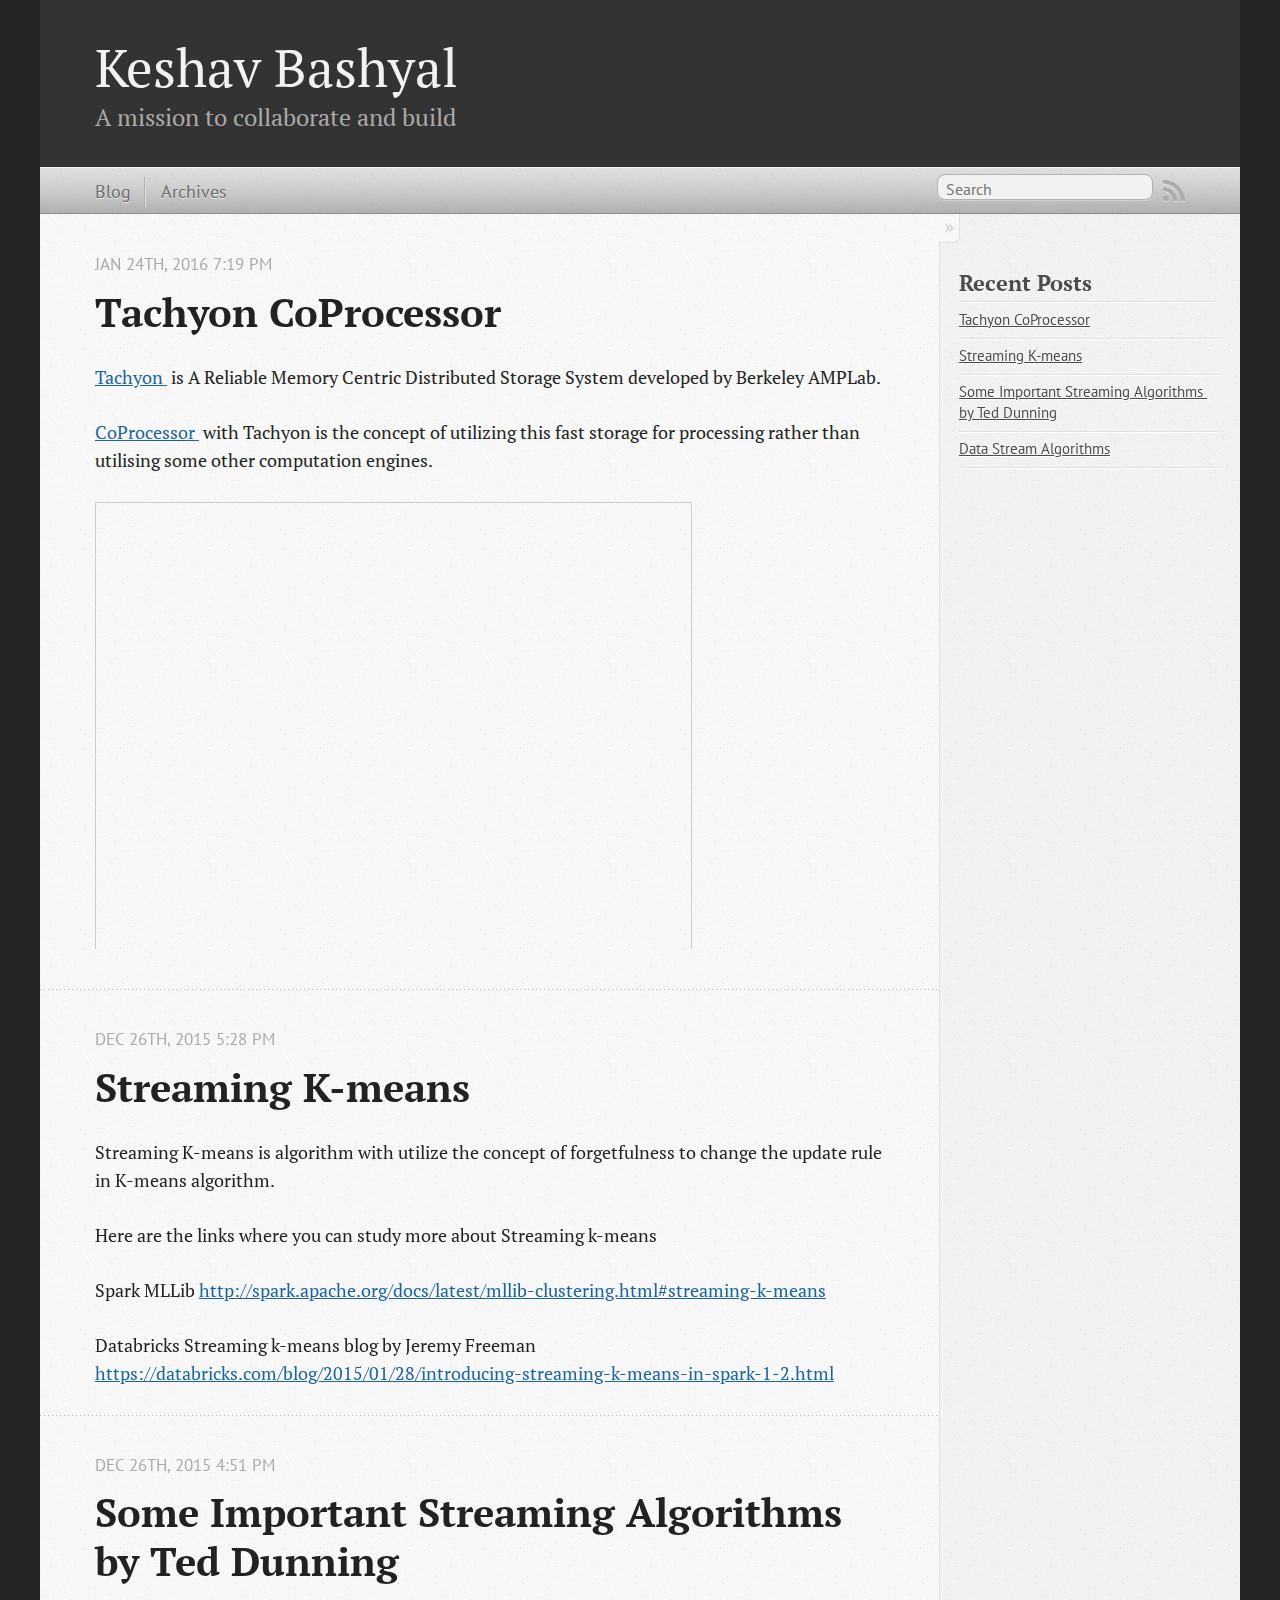
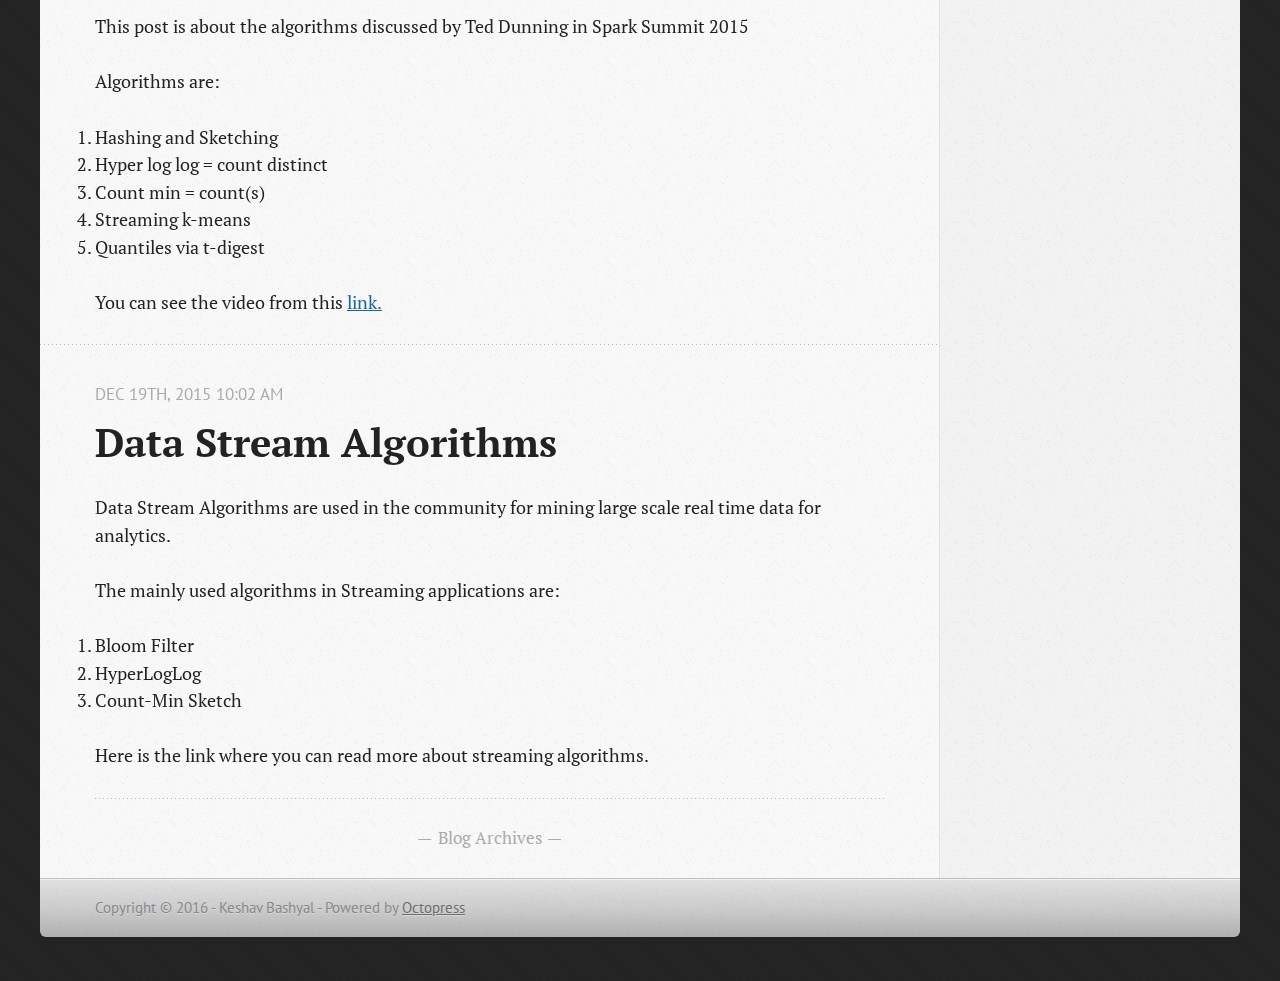
<file: index.html>
<!DOCTYPE html>
<!--[if IEMobile 7 ]><html class="no-js iem7"><![endif]-->
<!--[if lt IE 9]><html class="no-js lte-ie8"><![endif]-->
<!--[if (gt IE 8)|(gt IEMobile 7)|!(IEMobile)|!(IE)]><!--><html class="no-js" lang="en"><!--<![endif]-->
<head>
  <meta charset="utf-8">
  <title>Keshav Bashyal</title>
  <meta name="author" content="Keshav Bashyal">

  
  <meta name="description" content="Tachyon is A Reliable Memory Centric Distributed Storage System developed by Berkeley AMPLab. CoProcessor with Tachyon is the concept of utilizing &hellip;">
  

  <!-- http://t.co/dKP3o1e -->
  <meta name="HandheldFriendly" content="True">
  <meta name="MobileOptimized" content="320">
  <meta name="viewport" content="width=device-width, initial-scale=1">

  
  <link rel="canonical" href="http://keshavbashyal.github.io/">
  <link href="/favicon.png" rel="icon">
  <link href="/stylesheets/screen.css" media="screen, projection" rel="stylesheet" type="text/css">
  <link href="/atom.xml" rel="alternate" title="Keshav Bashyal" type="application/atom+xml">
  <script src="/javascripts/modernizr-2.0.js"></script>
  <script src="//ajax.googleapis.com/ajax/libs/jquery/1.9.1/jquery.min.js"></script>
  <script>!window.jQuery && document.write(unescape('%3Cscript src="/javascripts/libs/jquery.min.js"%3E%3C/script%3E'))</script>
  <script src="/javascripts/octopress.js" type="text/javascript"></script>
  <!--Fonts from Google"s Web font directory at http://google.com/webfonts -->
<link href="//fonts.googleapis.com/css?family=PT+Serif:regular,italic,bold,bolditalic" rel="stylesheet" type="text/css">
<link href="//fonts.googleapis.com/css?family=PT+Sans:regular,italic,bold,bolditalic" rel="stylesheet" type="text/css">

  

</head>

<body   >
  <header role="banner"><hgroup>
  <h1><a href="/">Keshav Bashyal</a></h1>
  
    <h2>A mission to collaborate and build</h2>
  
</hgroup>

</header>
  <nav role="navigation"><ul class="subscription" data-subscription="rss">
  <li><a href="/atom.xml" rel="subscribe-rss" title="subscribe via RSS">RSS</a></li>
  
</ul>
  
<form action="https://www.google.com/search" method="get">
  <fieldset role="search">
    <input type="hidden" name="sitesearch" value="keshavbashyal.github.io">
    <input class="search" type="text" name="q" results="0" placeholder="Search"/>
  </fieldset>
</form>
  
<ul class="main-navigation">
  <li><a href="/">Blog</a></li>
  <li><a href="/blog/archives">Archives</a></li>
</ul>

</nav>
  <div id="main">
    <div id="content">
      <div class="blog-index">
  
  
  
    <article>
      
  <header>
    
      <h1 class="entry-title"><a href="/blog/2016/01/24/tachyon-coprocessor/">Tachyon CoProcessor</a></h1>
    
    
      <p class="meta">
        




<time class='entry-date' datetime='2016-01-24T19:19:23-05:00'><span class='date'><span class='date-month'>Jan</span> <span class='date-day'>24</span><span class='date-suffix'>th</span>, <span class='date-year'>2016</span></span> <span class='time'>7:19 pm</span></time>
        
      </p>
    
  </header>


  <div class="entry-content"><p><a href="http://tachyon-project.org/">Tachyon </a> is A Reliable Memory Centric Distributed Storage System developed by Berkeley AMPLab.</p>

<p><a href = "https://youtu.be/VKgBVsPvU_U?list=PLMpF-Q2WyoGudT3z-VPGs-6nnv45cod_R">CoProcessor </a> with Tachyon is the concept of utilizing this fast storage for processing rather than utilising some other computation engines.</p>

<iframe src="http://www.slideshare.net/slideshow/embed_code/adatao/firstever-scalable-distributed-deep-learning-architecture-using-spark-tachyon " width="595" height="446" frameborder="0" marginwidth="0" marginheight="0" scrolling="no" style="border:1px solid #CCC;border-width:1px 1px 0;margin-bottom:5px" allowfullscreen></iframe>


<p></p>
</div>
  
  


    </article>
  
  
    <article>
      
  <header>
    
      <h1 class="entry-title"><a href="/blog/2015/12/26/streaming-k-means/">Streaming K-means</a></h1>
    
    
      <p class="meta">
        




<time class='entry-date' datetime='2015-12-26T17:28:38-05:00'><span class='date'><span class='date-month'>Dec</span> <span class='date-day'>26</span><span class='date-suffix'>th</span>, <span class='date-year'>2015</span></span> <span class='time'>5:28 pm</span></time>
        
      </p>
    
  </header>


  <div class="entry-content"><p>Streaming K-means is algorithm with utilize the concept of forgetfulness to change the update rule in K-means algorithm.</p>

<p>Here are the links where you can study more about Streaming k-means</p>

<p>Spark MLLib
<a href="http://spark.apache.org/docs/latest/mllib-clustering.html#streaming-k-means">http://spark.apache.org/docs/latest/mllib-clustering.html#streaming-k-means</a></p>

<p>Databricks Streaming k-means blog by Jeremy Freeman
<a href="https://databricks.com/blog/2015/01/28/introducing-streaming-k-means-in-spark-1-2.html">https://databricks.com/blog/2015/01/28/introducing-streaming-k-means-in-spark-1-2.html</a></p>
</div>
  
  


    </article>
  
  
    <article>
      
  <header>
    
      <h1 class="entry-title"><a href="/blog/2015/12/26/some-important-streaming-algorithms-by-ted-dunning/">Some Important Streaming Algorithms by Ted Dunning</a></h1>
    
    
      <p class="meta">
        




<time class='entry-date' datetime='2015-12-26T16:51:53-05:00'><span class='date'><span class='date-month'>Dec</span> <span class='date-day'>26</span><span class='date-suffix'>th</span>, <span class='date-year'>2015</span></span> <span class='time'>4:51 pm</span></time>
        
      </p>
    
  </header>


  <div class="entry-content"><p>This post is about the algorithms discussed by Ted Dunning in Spark Summit 2015</p>

<p>Algorithms are:</p>

<ol>
<li>Hashing and Sketching</li>
<li>Hyper log log = count distinct</li>
<li>Count min = count(s)</li>
<li>Streaming k-means</li>
<li>Quantiles via t-digest</li>
</ol>


<p>You can see the video from this <a href="https://www.youtube.com/watch?v=lzHC8NQD3jQ">link.</a></p>
</div>
  
  


    </article>
  
  
    <article>
      
  <header>
    
      <h1 class="entry-title"><a href="/blog/2015/12/19/data-stream-algorithms/">Data Stream Algorithms</a></h1>
    
    
      <p class="meta">
        




<time class='entry-date' datetime='2015-12-19T10:02:14-05:00'><span class='date'><span class='date-month'>Dec</span> <span class='date-day'>19</span><span class='date-suffix'>th</span>, <span class='date-year'>2015</span></span> <span class='time'>10:02 am</span></time>
        
      </p>
    
  </header>


  <div class="entry-content"><p>Data Stream Algorithms are used in the community for mining large scale real time data for analytics.</p>

<p>The mainly used algorithms in Streaming applications are:</p>

<ol>
<li>Bloom Filter</li>
<li>HyperLogLog</li>
<li>Count-Min Sketch</li>
</ol>


<p>Here is the link where you can read more about streaming algorithms.</p>

<div><script src='https://gist.github.com/8d71f33b3b35ec6eaba2.js'></script>
<noscript><pre><code>1. *General Background and Overview*
  * [Probabilistic Data Structures for Web Analytics and Data Mining](http://highlyscalable.wordpress.com/2012/05/01/probabilistic-structures-web-analytics-data-mining/) : A great overview of the space of probabilistic data structures and how they are used in approximation algorithm implementation.
  * [Models and Issues in Data Stream Systems](http://citeseerx.ist.psu.edu/viewdoc/summary?doi=10.1.1.106.9846)
  * [Philippe Flajolet’s contribution to streaming algorithms](https://speakerdeck.com/timonk/philippe-flajolets-contribution-to-streaming-algorithms) : A presentation by Jérémie Lumbroso that visits some of the hostorical perspectives and how it all began with Flajolet
  * [Approximate Frequency Counts over Data Streams](http://www.vldb.org/conf/2002/S10P03.pdf) by Gurmeet Singh Manku &amp; Rajeev Motwani : One of the early papers on the subject.
  * [Methods for Finding Frequent Items in Data Streams](http://citeseerx.ist.psu.edu/viewdoc/download?doi=10.1.1.187.9800&amp;rep=rep1&amp;type=pdf) by Graham Cormode &amp; Marios Hadjieleftheriou 
  * [The space complexity of approximating the frequency moments](http://www.tau.ac.il/~nogaa/PDFS/amsz4.pdf) by Noga Alon, Yossi Matias, Mario Szegedy : one of the most influential papers introducing succinctness in computing frequency moments  
  * [Cuckoo Filter: Practically Better Than Bloom](http://www.pdl.cmu.edu/PDL-FTP/FS/cuckoo-conext2014.pdf) by Bin Fan, David G. Andersen, Michael Kaminsky, Michael D. Mitzenmacher

2. [Hyperloglog and MinHash](http://tech.adroll.com/blog/data/2013/07/10/hll-minhash.html) : Implementation of a form of hyperloglog and adding capabilities of MinHash algorithm on to it which would enable to perform set intersections.&quot;While it does require extra processing power to deal with collecting all the minima, it’s possible to get satisfactory performance out of the structure for a relatively low storage or memory footprint&quot; 

3. [Streaming/Sketching Conference from AK Tech](http://blog.aggregateknowledge.com/2013/05/23/foundation-capital-and-aggregate-knowledge-sponsor-streamingsketching-conference/) : Contains links to videos and slides from the speakers like Muthukrishnan who spoke about Count Min Sketch 

4. *Q-digest*
  * [Medians and Beyond: New Aggregation Techniques for Sensor Networks](http://www.cs.virginia.edu/~son/cs851/papers/ucsb.sensys04.pdf) : The paper that introduced q-digest for range queries and quantile approximation 
  * [Blog post on q-digest](http://papercruncher.com/2011/07/31/q-digest/)
  * [Blog post on approximate quantiles](http://www.prelert.com/blog/q-digest-an-algorithm-for-computing-approximate-quantiles-on-a-collection-of-integers/)
  * [The Art of Approximating Distributions](http://metamarkets.com/2013/histograms/#) : Histograms and Quantiles at Scale - an alternative approach to q-digest 
  
5. [t-digest](https://github.com/tdunning/t-digest) : A new data structure for accurate on-line accumulation of rank-based statistics such as quantiles and trimmed means. Ted Dunning&#39;s variant of Q-digest that does some improvements 

6. *Implementations*
  * [stream-lib](https://github.com/addthis/stream-lib) : A collection of Stream summarization and cardinality estimation algorithms like CM Sketch, Hyperloglog, Bloom Filters 
  * [Algebird from Twitter](https://github.com/twitter/algebird)
  * [streamDM - Data Mining for Spark Streaming](http://huawei-noah.github.io/streamDM/)

7. *Count-Min Sketch*
  * [An Improved Data Stream Summary: The Count-Min Sketch and its Applications](http://dimacs.rutgers.edu/~graham/pubs/papers/cm-full.pdf) - Cormode &amp; Muthukrishnan : The paper that introduced count min sketch 
  * [Collection of information on Count Min Sketch](https://sites.google.com/site/countminsketch/)
  * [Count Min Sketch](http://dimacs.rutgers.edu/~graham/pubs/papers/cmencyc.pdf) by Cormode : Introductory paper 
  * [Streaming Algorithms and Sketches](http://blog.aggregateknowledge.com/2011/09/13/streaming-algorithms-and-sketches/) - Count Min Sketch on AK Tech Blog 
  * Muthukrishnan [talking](http://www.youtube.com/watch?v=OOZC4KCErN0) on Count Min Sketch at AK Tech conference 
  * [Sketch Techniques for Approximate Query Processing](http://people.cs.umass.edu/~mcgregor/711S12/sketches1.pdf) by Cormode 
  * [Sketching data structures](http://lkozma.net/blog/sketching-data-structures/) - a good overview of Bloom Filters and Count Min Sketch
  * [Sketching can improve linear regression](https://speakerdeck.com/timonk/sketching-as-a-tool-for-numerical-linear-algebra) and the [talk](http://www.youtube.com/watch?v=-7S9jNeY_R0) by David
  * [A Framework for Clustering Massive-Domain Data Streams](http://charuaggarwal.net/cskrevise.pdf) by Charu Aggarwal
  * [Streaming Anomaly Detection Using Randomized Matrix Sketching](http://www.cse.psu.edu/~kasivisw/randsketch.pdf) by Huang &amp; Kasiviswanathan
  
8. *Surveys*
  * [References for Data Stream Algorithms](http://dimacs.rutgers.edu/~graham/pubs/papers/bristol.pdf) by Graham Cormode : an exhaustive set of references with explanations 
  * [Data Streams - Algorithms and Applications](http://www.amazon.com/Data-Streams-Applications-Foundations-Theoretical/dp/193301914X) by S. Muthukrishnan  :  This is an excellent monograph with surveys of all algorithms related to data streams. Also a free copy of the book is available from Muthu&#39;s web site at http://www.cs.rutgers.edu/~muthu/
  * [Synopses for Massive Data: Samples, Histograms, Wavelets, Sketches](http://www.nowpublishers.com/articles/foundations-and-trends-in-databases/DBS-004) by Graham Cormode1, Minos Garofalakis, Peter J. Haas and Chris Jermaine . Describes basic principles and recent developments in approximate query processing. It focuses on four key synopses: random samples, histograms, wavelets, and sketches. It considers issues such as accuracy, space and time efficiency, optimality, practicality, range of applicability, error bounds on query answers, and incremental maintenance. It also discusses the trade-offs between the different synopsis types.

10. [Distributed Streams Algorithms for Sliding Windows](http://home.engineering.iastate.edu/~snt/pubs/tocs04.pdf) by Phillip B. Gibbons and Srikanta Tirthapura 

11. [Frugal Streaming](http://blog.aggregateknowledge.com/2013/09/16/sketch-of-the-day-frugal-streaming/)

12. [A Framework for Clustering Massive-Domain Data Streams](http://charuaggarwal.net/cskrevise.pdf) by Charu C. Aggarwal

13. [A framework for clustering evolving data streams](http://dl.acm.org/citation.cfm?id=1315460) by Charu C. Aggarwal et. al.
 
14. [Unsupervised Feature Selection on Data Streams](https://www0.bnl.gov/isd/documents/89130.pdf) by Hao Huang

15. *Presentations*
  * [Spark Streaming Use Cases](http://www.slideshare.net/pacoid/spark-streaming-case-studies) by Paco Nathan 
  * [Tiny Batches in the wine, Shiny new bits in Spark Streaming](http://www.slideshare.net/pacoid/tiny-batches-in-the-wine-shiny-new-bits-in-spark-streaming) by Paco Nathan
  * [Real time Data Analysis Patterns](http://de.slideshare.net/mikiobraun/realtime-data-analysis-patterns) by Mikio Braun
  * [Streaming Big Data with Apache Spark, Kafka and Cassandra](http://www.slideshare.net/helenaedelson/streaming-big-data-with-apache-spark-apache-kafka-and-apache-cassandra-delivering-meaning-in-nearreal-time-at-high-velocity-at-massive-scale) by Helena Edelson
  * [Streaming Data Analysis and Online Learning](https://www.hakkalabs.co/articles/streaming-data-analysis-and-online-learning/) by John Myles White
  * [Algebra for Analytics](https://speakerdeck.com/johnynek/algebra-for-analytics) by Oscar Boykin @posco

16. *Courses*
  * [Alex Smola course at Berkeley SML: Data Streams](http://alex.smola.org/teaching/berkeley2012/streams.html)
  * [Piotr Indyk course at MIT Sketching, Streaming and Sub-linear Space Algorithms](http://stellar.mit.edu/S/course/6/fa07/6.895/)
  * [Andrew McGregor course at UMass on Advanced Algorithms](http://people.cs.umass.edu/~mcgregor/courses/CS711S12/index.html)
  * [Amit Chakrabarti course at Dartmouth on Data Stream Algorithms](http://www.cs.dartmouth.edu/~ac/Teach/CS49-Fall11/) and the entire course notes in [a single document](http://www.cs.dartmouth.edu/~ac/Teach/CS49-Fall11/Notes/lecnotes.pdf)

17. *Incremental Learning with Decision Trees for Streamed Data*
  * [Mining High-Speed Data Streams (Hoeffding Trees)](http://homes.cs.washington.edu/~pedrod/papers/kdd00.pdf) by Pedro Domingos and Geoff Hulten
  * [Mining Time Changing Data Streams](http://homes.cs.washington.edu/~pedrod/papers/kdd01b.pdf) by G. Hulten, L. Spencer, and P. Domingos.
  * [Comprehensive study on techniques of Incremental learning with decision trees for streamed data](http://www.ijeat.org/attachments/File/V1Issue3/C0201021312.pdf) by Prerana Gupta, Amit Thakkar, Amit Ganatra
  * [Use of Hoeffding trees in concept based data stream mining](http://ieeexplore.ieee.org/xpl/articleDetails.jsp?arnumber=4544780) by Hoeglinger, S. and Pears, R.
  
18. *Clustering Data Streams*
  * [Clustering Data Streams: Theory and Practice](http://infolab.stanford.edu/~loc/tkdepaper.pdf) by Sudipto Guha, Adam Meyerson, Nina Mishra, Rajeev Motwani and Liadan O’Callaghan 
  * [Online clustering of data streams](http://citeseerx.ist.psu.edu/viewdoc/summary?doi=10.1.1.83.728) by J. Beringer, E. Hüllermeier
  * [Conquering the divide: Continuous clustering of distributed data streams (2007)](http://citeseerx.ist.psu.edu/viewdoc/summary?doi=10.1.1.131.5316) by Graham Cormode
  * [Clustering on Streams](http://www.cs.utah.edu/~suresh/papers/enc-db/entry.pdf) by Suresh Venkat
 </code></pre></noscript></div>



</div>

    </article>
  
  <div class="pagination">
    
    <a href="/blog/archives">Blog Archives</a>
    
  </div>
</div>
<aside class="sidebar">
  
    <section>
  <h1>Recent Posts</h1>
  <ul id="recent_posts">
    
      <li class="post">
        <a href="/blog/2016/01/24/tachyon-coprocessor/">Tachyon CoProcessor</a>
      </li>
    
      <li class="post">
        <a href="/blog/2015/12/26/streaming-k-means/">Streaming K-means</a>
      </li>
    
      <li class="post">
        <a href="/blog/2015/12/26/some-important-streaming-algorithms-by-ted-dunning/">Some Important Streaming Algorithms by Ted Dunning</a>
      </li>
    
      <li class="post">
        <a href="/blog/2015/12/19/data-stream-algorithms/">Data Stream Algorithms</a>
      </li>
    
  </ul>
</section>
</aside>

    </div>
  </div>
  <footer role="contentinfo"><p>
  Copyright &copy; 2016 - Keshav Bashyal -
  <span class="credit">Powered by <a href="http://octopress.org">Octopress</a></span>
</p>

</footer>
  



<div id="fb-root"></div>
<script>(function(d, s, id) {
  var js, fjs = d.getElementsByTagName(s)[0];
  if (d.getElementById(id)) {return;}
  js = d.createElement(s); js.id = id; js.async = true;
  js.src = "//connect.facebook.net/en_US/all.js#appId=212934732101925&xfbml=1";
  fjs.parentNode.insertBefore(js, fjs);
}(document, 'script', 'facebook-jssdk'));</script>





  <script type="text/javascript">
    (function(){
      var twitterWidgets = document.createElement('script');
      twitterWidgets.type = 'text/javascript';
      twitterWidgets.async = true;
      twitterWidgets.src = '//platform.twitter.com/widgets.js';
      document.getElementsByTagName('head')[0].appendChild(twitterWidgets);
    })();
  </script>





</body>
</html>
</file>
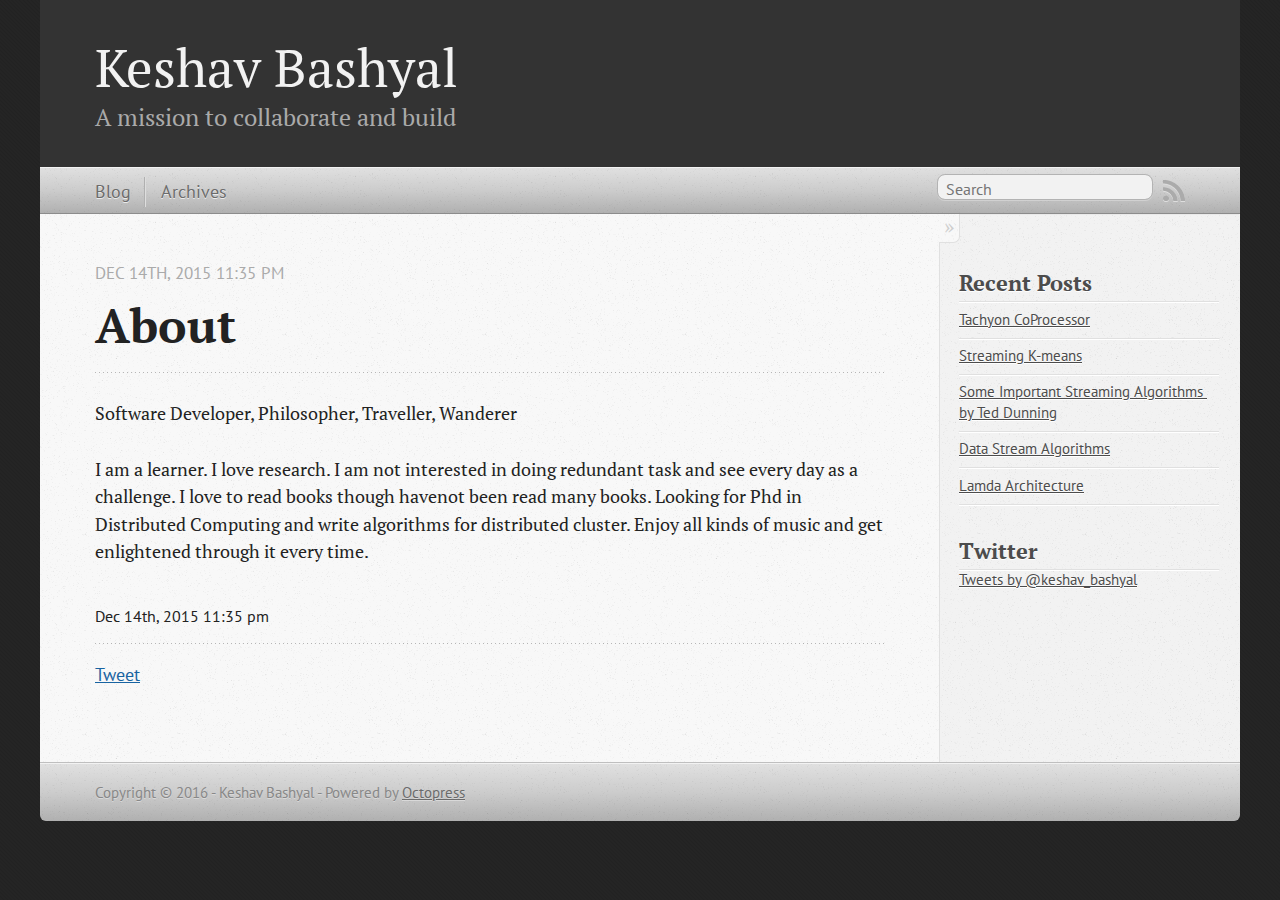
<file: about/index.html>
<!DOCTYPE html>
<!--[if IEMobile 7 ]><html class="no-js iem7"><![endif]-->
<!--[if lt IE 9]><html class="no-js lte-ie8"><![endif]-->
<!--[if (gt IE 8)|(gt IEMobile 7)|!(IEMobile)|!(IE)]><!--><html class="no-js" lang="en"><!--<![endif]-->
<head>
  <meta charset="utf-8">
  <title>About - Keshav Bashyal</title>
  <meta name="author" content="Keshav Bashyal">

  
  <meta name="description" content="About Dec 14th, 2015 11:35 pm Software Developer, Philosopher, Traveller, Wanderer I am a learner. I love research.
I am not interested in doing &hellip;">
  

  <!-- http://t.co/dKP3o1e -->
  <meta name="HandheldFriendly" content="True">
  <meta name="MobileOptimized" content="320">
  <meta name="viewport" content="width=device-width, initial-scale=1">

  
  <link rel="canonical" href="http://keshavbashyal.github.io/about/">
  <link href="/favicon.png" rel="icon">
  <link href="/stylesheets/screen.css" media="screen, projection" rel="stylesheet" type="text/css">
  <link href="/atom.xml" rel="alternate" title="Keshav Bashyal" type="application/atom+xml">
  <script src="/javascripts/modernizr-2.0.js"></script>
  <script src="//ajax.googleapis.com/ajax/libs/jquery/1.9.1/jquery.min.js"></script>
  <script>!window.jQuery && document.write(unescape('%3Cscript src="/javascripts/libs/jquery.min.js"%3E%3C/script%3E'))</script>
  <script src="/javascripts/octopress.js" type="text/javascript"></script>
  <!--Fonts from Google"s Web font directory at http://google.com/webfonts -->
<link href="//fonts.googleapis.com/css?family=PT+Serif:regular,italic,bold,bolditalic" rel="stylesheet" type="text/css">
<link href="//fonts.googleapis.com/css?family=PT+Sans:regular,italic,bold,bolditalic" rel="stylesheet" type="text/css">

  

</head>

<body   >
  <header role="banner"><hgroup>
  <h1><a href="/">Keshav Bashyal</a></h1>
  
    <h2>A mission to collaborate and build</h2>
  
</hgroup>

</header>
  <nav role="navigation"><ul class="subscription" data-subscription="rss">
  <li><a href="/atom.xml" rel="subscribe-rss" title="subscribe via RSS">RSS</a></li>
  
</ul>
  
<form action="https://www.google.com/search" method="get">
  <fieldset role="search">
    <input type="hidden" name="sitesearch" value="keshavbashyal.github.io">
    <input class="search" type="text" name="q" results="0" placeholder="Search"/>
  </fieldset>
</form>
  
<ul class="main-navigation">
  <li><a href="/">Blog</a></li>
  <li><a href="/blog/archives">Archives</a></li>
</ul>

</nav>
  <div id="main">
    <div id="content">
      <div>
<article role="article">
  
  <header>
    <h1 class="entry-title">About</h1>
    <p class="meta">




<time class='entry-date' datetime='2015-12-14T23:35:00-05:00'><span class='date'><span class='date-month'>Dec</span> <span class='date-day'>14</span><span class='date-suffix'>th</span>, <span class='date-year'>2015</span></span> <span class='time'>11:35 pm</span></time></p>
  </header>
  
  <p>Software Developer, Philosopher, Traveller, Wanderer</p>

<p>I am a learner. I love research.
I am not interested in doing redundant task and see every day as a challenge.
I love to read books though havenot been read many books.
Looking for Phd in Distributed Computing and write algorithms for distributed cluster.
Enjoy all kinds of music and get enlightened through it every time.</p>

  
    <footer>
      <p class="meta">
        
        




<time class='entry-date' datetime='2015-12-14T23:35:00-05:00'><span class='date'><span class='date-month'>Dec</span> <span class='date-day'>14</span><span class='date-suffix'>th</span>, <span class='date-year'>2015</span></span> <span class='time'>11:35 pm</span></time>
        
      </p>
      
        <div class="sharing">
  
  <a href="//twitter.com/share" class="twitter-share-button" data-url="http://keshavbashyal.github.io/about/index.html" data-via="keshav_bashyal" data-counturl="http://keshavbashyal.github.io/about/index.html" >Tweet</a>
  
  
  
    <div class="fb-like" data-send="true" data-width="450" data-show-faces="false"></div>
  
</div>

      
    </footer>
  
</article>

</div>

<aside class="sidebar">
  
    <section>
  <h1>Recent Posts</h1>
  <ul id="recent_posts">
    
      <li class="post">
        <a href="/blog/2016/01/24/tachyon-coprocessor/">Tachyon CoProcessor</a>
      </li>
    
      <li class="post">
        <a href="/blog/2015/12/26/streaming-k-means/">Streaming K-means</a>
      </li>
    
      <li class="post">
        <a href="/blog/2015/12/26/some-important-streaming-algorithms-by-ted-dunning/">Some Important Streaming Algorithms by Ted Dunning</a>
      </li>
    
      <li class="post">
        <a href="/blog/2015/12/19/data-stream-algorithms/">Data Stream Algorithms</a>
      </li>
    
      <li class="post">
        <a href="/blog/2015/12/14/lamda-architecture/">Lamda Architecture</a>
      </li>
    
  </ul>
</section>





<section>
    <h1>Twitter</h1>
    <a class="twitter-timeline" href="https://twitter.com/keshav_bashyal" data-widget-id="723931094232367104">Tweets by @keshav_bashyal</a>
<script>!function(d,s,id){var js,fjs=d.getElementsByTagName(s)[0],p=/^http:/.test(d.location)?'http':'https';if(!d.getElementById(id)){js=d.createElement(s);js.id=id;js.src=p+"://platform.twitter.com/widgets.js";fjs.parentNode.insertBefore(js,fjs);}}(document,"script","twitter-wjs");</script> 
</section>

  
</aside>


    </div>
  </div>
  <footer role="contentinfo"><p>
  Copyright &copy; 2016 - Keshav Bashyal -
  <span class="credit">Powered by <a href="http://octopress.org">Octopress</a></span>
</p>

</footer>
  



<div id="fb-root"></div>
<script>(function(d, s, id) {
  var js, fjs = d.getElementsByTagName(s)[0];
  if (d.getElementById(id)) {return;}
  js = d.createElement(s); js.id = id; js.async = true;
  js.src = "//connect.facebook.net/en_US/all.js#appId=212934732101925&xfbml=1";
  fjs.parentNode.insertBefore(js, fjs);
}(document, 'script', 'facebook-jssdk'));</script>





  <script type="text/javascript">
    (function(){
      var twitterWidgets = document.createElement('script');
      twitterWidgets.type = 'text/javascript';
      twitterWidgets.async = true;
      twitterWidgets.src = '//platform.twitter.com/widgets.js';
      document.getElementsByTagName('head')[0].appendChild(twitterWidgets);
    })();
  </script>





</body>
</html>
</file>
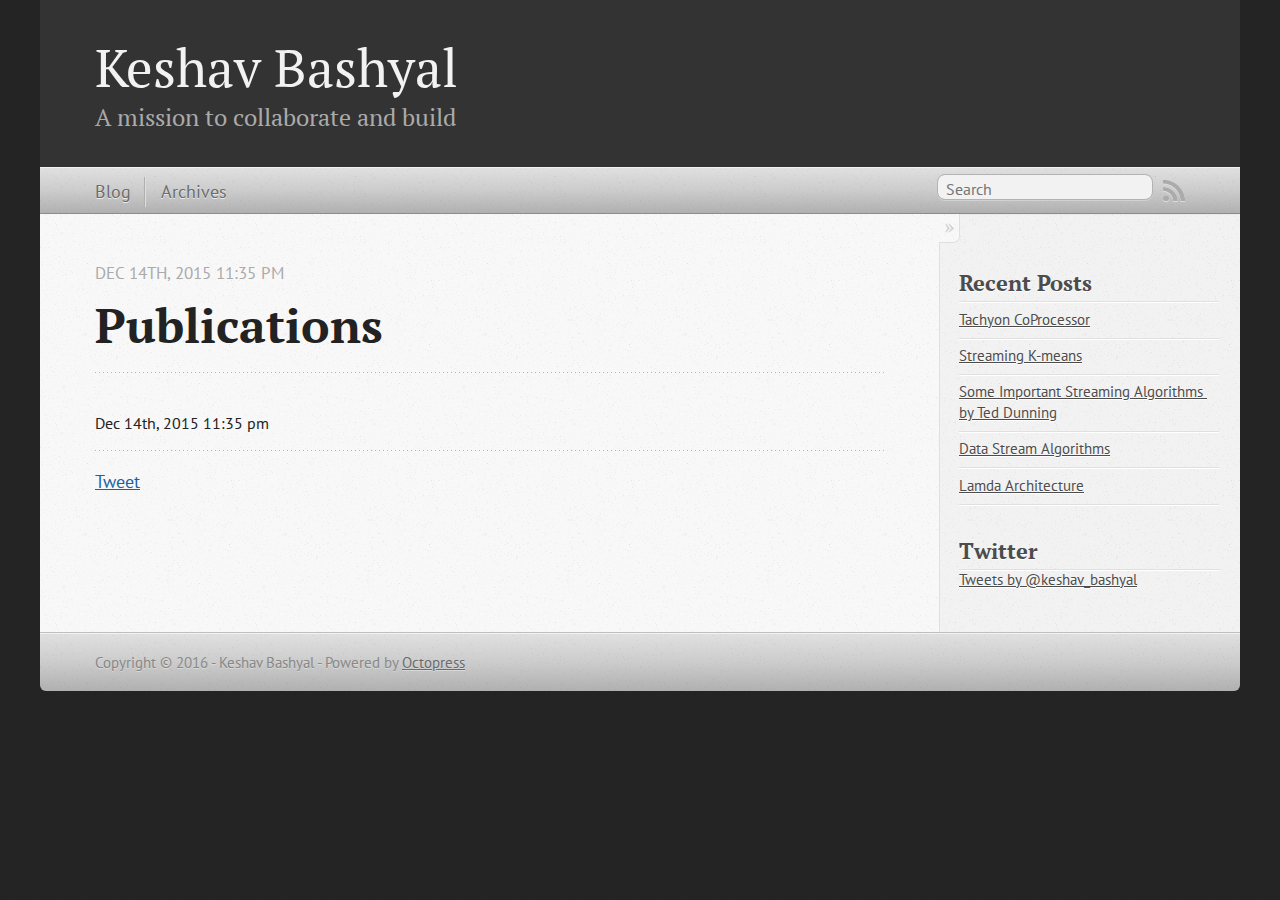
<file: publications/index.html>
<!DOCTYPE html>
<!--[if IEMobile 7 ]><html class="no-js iem7"><![endif]-->
<!--[if lt IE 9]><html class="no-js lte-ie8"><![endif]-->
<!--[if (gt IE 8)|(gt IEMobile 7)|!(IEMobile)|!(IE)]><!--><html class="no-js" lang="en"><!--<![endif]-->
<head>
  <meta charset="utf-8">
  <title>Publications - Keshav Bashyal</title>
  <meta name="author" content="Keshav Bashyal">

  
  <meta name="description" content="Publications Dec 14th, 2015 11:35 pm Dec 14th, 2015 11:35 pm Tweet Recent Posts Tachyon CoProcessor Streaming K-means Some Important Streaming &hellip;">
  

  <!-- http://t.co/dKP3o1e -->
  <meta name="HandheldFriendly" content="True">
  <meta name="MobileOptimized" content="320">
  <meta name="viewport" content="width=device-width, initial-scale=1">

  
  <link rel="canonical" href="http://keshavbashyal.github.io/publications/">
  <link href="/favicon.png" rel="icon">
  <link href="/stylesheets/screen.css" media="screen, projection" rel="stylesheet" type="text/css">
  <link href="/atom.xml" rel="alternate" title="Keshav Bashyal" type="application/atom+xml">
  <script src="/javascripts/modernizr-2.0.js"></script>
  <script src="//ajax.googleapis.com/ajax/libs/jquery/1.9.1/jquery.min.js"></script>
  <script>!window.jQuery && document.write(unescape('%3Cscript src="/javascripts/libs/jquery.min.js"%3E%3C/script%3E'))</script>
  <script src="/javascripts/octopress.js" type="text/javascript"></script>
  <!--Fonts from Google"s Web font directory at http://google.com/webfonts -->
<link href="//fonts.googleapis.com/css?family=PT+Serif:regular,italic,bold,bolditalic" rel="stylesheet" type="text/css">
<link href="//fonts.googleapis.com/css?family=PT+Sans:regular,italic,bold,bolditalic" rel="stylesheet" type="text/css">

  

</head>

<body   >
  <header role="banner"><hgroup>
  <h1><a href="/">Keshav Bashyal</a></h1>
  
    <h2>A mission to collaborate and build</h2>
  
</hgroup>

</header>
  <nav role="navigation"><ul class="subscription" data-subscription="rss">
  <li><a href="/atom.xml" rel="subscribe-rss" title="subscribe via RSS">RSS</a></li>
  
</ul>
  
<form action="https://www.google.com/search" method="get">
  <fieldset role="search">
    <input type="hidden" name="sitesearch" value="keshavbashyal.github.io">
    <input class="search" type="text" name="q" results="0" placeholder="Search"/>
  </fieldset>
</form>
  
<ul class="main-navigation">
  <li><a href="/">Blog</a></li>
  <li><a href="/blog/archives">Archives</a></li>
</ul>

</nav>
  <div id="main">
    <div id="content">
      <div>
<article role="article">
  
  <header>
    <h1 class="entry-title">Publications</h1>
    <p class="meta">




<time class='entry-date' datetime='2015-12-14T23:35:00-05:00'><span class='date'><span class='date-month'>Dec</span> <span class='date-day'>14</span><span class='date-suffix'>th</span>, <span class='date-year'>2015</span></span> <span class='time'>11:35 pm</span></time></p>
  </header>
  
  

  
    <footer>
      <p class="meta">
        
        




<time class='entry-date' datetime='2015-12-14T23:35:00-05:00'><span class='date'><span class='date-month'>Dec</span> <span class='date-day'>14</span><span class='date-suffix'>th</span>, <span class='date-year'>2015</span></span> <span class='time'>11:35 pm</span></time>
        
      </p>
      
        <div class="sharing">
  
  <a href="//twitter.com/share" class="twitter-share-button" data-url="http://keshavbashyal.github.io/publications/index.html" data-via="keshav_bashyal" data-counturl="http://keshavbashyal.github.io/publications/index.html" >Tweet</a>
  
  
  
    <div class="fb-like" data-send="true" data-width="450" data-show-faces="false"></div>
  
</div>

      
    </footer>
  
</article>

</div>

<aside class="sidebar">
  
    <section>
  <h1>Recent Posts</h1>
  <ul id="recent_posts">
    
      <li class="post">
        <a href="/blog/2016/01/24/tachyon-coprocessor/">Tachyon CoProcessor</a>
      </li>
    
      <li class="post">
        <a href="/blog/2015/12/26/streaming-k-means/">Streaming K-means</a>
      </li>
    
      <li class="post">
        <a href="/blog/2015/12/26/some-important-streaming-algorithms-by-ted-dunning/">Some Important Streaming Algorithms by Ted Dunning</a>
      </li>
    
      <li class="post">
        <a href="/blog/2015/12/19/data-stream-algorithms/">Data Stream Algorithms</a>
      </li>
    
      <li class="post">
        <a href="/blog/2015/12/14/lamda-architecture/">Lamda Architecture</a>
      </li>
    
  </ul>
</section>





<section>
    <h1>Twitter</h1>
    <a class="twitter-timeline" href="https://twitter.com/keshav_bashyal" data-widget-id="723931094232367104">Tweets by @keshav_bashyal</a>
<script>!function(d,s,id){var js,fjs=d.getElementsByTagName(s)[0],p=/^http:/.test(d.location)?'http':'https';if(!d.getElementById(id)){js=d.createElement(s);js.id=id;js.src=p+"://platform.twitter.com/widgets.js";fjs.parentNode.insertBefore(js,fjs);}}(document,"script","twitter-wjs");</script> 
</section>

  
</aside>


    </div>
  </div>
  <footer role="contentinfo"><p>
  Copyright &copy; 2016 - Keshav Bashyal -
  <span class="credit">Powered by <a href="http://octopress.org">Octopress</a></span>
</p>

</footer>
  



<div id="fb-root"></div>
<script>(function(d, s, id) {
  var js, fjs = d.getElementsByTagName(s)[0];
  if (d.getElementById(id)) {return;}
  js = d.createElement(s); js.id = id; js.async = true;
  js.src = "//connect.facebook.net/en_US/all.js#appId=212934732101925&xfbml=1";
  fjs.parentNode.insertBefore(js, fjs);
}(document, 'script', 'facebook-jssdk'));</script>





  <script type="text/javascript">
    (function(){
      var twitterWidgets = document.createElement('script');
      twitterWidgets.type = 'text/javascript';
      twitterWidgets.async = true;
      twitterWidgets.src = '//platform.twitter.com/widgets.js';
      document.getElementsByTagName('head')[0].appendChild(twitterWidgets);
    })();
  </script>





</body>
</html>
</file>
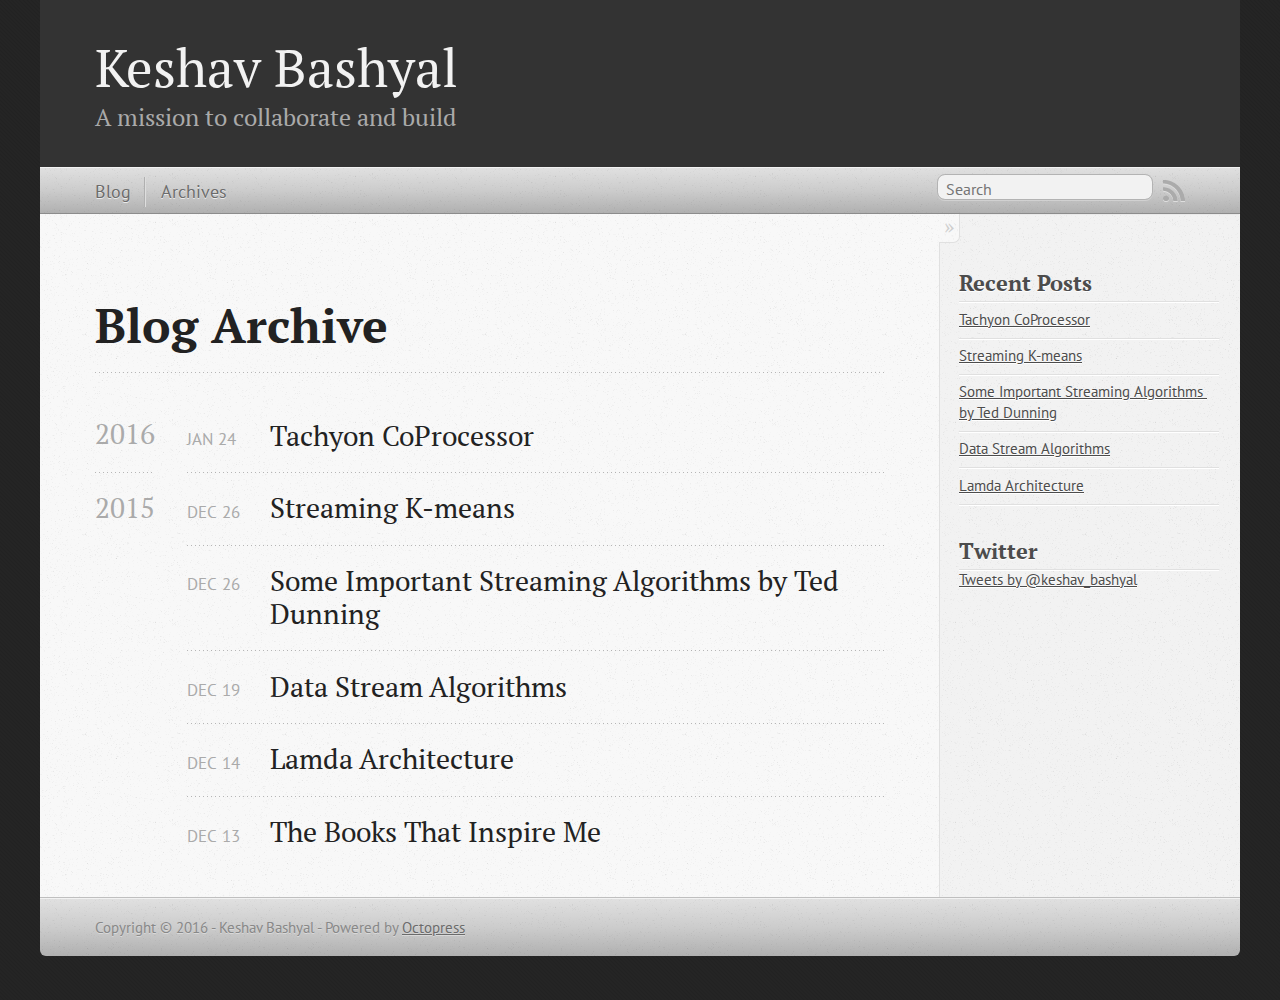
<file: blog/archives/index.html>
<!DOCTYPE html>
<!--[if IEMobile 7 ]><html class="no-js iem7"><![endif]-->
<!--[if lt IE 9]><html class="no-js lte-ie8"><![endif]-->
<!--[if (gt IE 8)|(gt IEMobile 7)|!(IEMobile)|!(IE)]><!--><html class="no-js" lang="en"><!--<![endif]-->
<head>
  <meta charset="utf-8">
  <title>Blog Archive - Keshav Bashyal</title>
  <meta name="author" content="Keshav Bashyal">

  
  <meta name="description" content="Blog Archive 2016 Tachyon CoProcessor
Jan 24 2016 2015 Streaming K-means
Dec 26 2015 Some Important Streaming Algorithms by Ted Dunning
Dec 26 2015 &hellip;">
  

  <!-- http://t.co/dKP3o1e -->
  <meta name="HandheldFriendly" content="True">
  <meta name="MobileOptimized" content="320">
  <meta name="viewport" content="width=device-width, initial-scale=1">

  
  <link rel="canonical" href="http://keshavbashyal.github.io/blog/archives/">
  <link href="/favicon.png" rel="icon">
  <link href="/stylesheets/screen.css" media="screen, projection" rel="stylesheet" type="text/css">
  <link href="/atom.xml" rel="alternate" title="Keshav Bashyal" type="application/atom+xml">
  <script src="/javascripts/modernizr-2.0.js"></script>
  <script src="//ajax.googleapis.com/ajax/libs/jquery/1.9.1/jquery.min.js"></script>
  <script>!window.jQuery && document.write(unescape('%3Cscript src="/javascripts/libs/jquery.min.js"%3E%3C/script%3E'))</script>
  <script src="/javascripts/octopress.js" type="text/javascript"></script>
  <!--Fonts from Google"s Web font directory at http://google.com/webfonts -->
<link href="//fonts.googleapis.com/css?family=PT+Serif:regular,italic,bold,bolditalic" rel="stylesheet" type="text/css">
<link href="//fonts.googleapis.com/css?family=PT+Sans:regular,italic,bold,bolditalic" rel="stylesheet" type="text/css">

  

</head>

<body   >
  <header role="banner"><hgroup>
  <h1><a href="/">Keshav Bashyal</a></h1>
  
    <h2>A mission to collaborate and build</h2>
  
</hgroup>

</header>
  <nav role="navigation"><ul class="subscription" data-subscription="rss">
  <li><a href="/atom.xml" rel="subscribe-rss" title="subscribe via RSS">RSS</a></li>
  
</ul>
  
<form action="https://www.google.com/search" method="get">
  <fieldset role="search">
    <input type="hidden" name="sitesearch" value="keshavbashyal.github.io">
    <input class="search" type="text" name="q" results="0" placeholder="Search"/>
  </fieldset>
</form>
  
<ul class="main-navigation">
  <li><a href="/">Blog</a></li>
  <li><a href="/blog/archives">Archives</a></li>
</ul>

</nav>
  <div id="main">
    <div id="content">
      <div>
<article role="article">
  
  <header>
    <h1 class="entry-title">Blog Archive</h1>
    
  </header>
  
  <div id="blog-archives">



  
  <h2>2016</h2>

<article>
  
<h1><a href="/blog/2016/01/24/tachyon-coprocessor/">Tachyon CoProcessor</a></h1>
<time datetime="2016-01-24T19:19:23-05:00" pubdate><span class='month'>Jan</span> <span class='day'>24</span> <span class='year'>2016</span></time>


</article>



  
  <h2>2015</h2>

<article>
  
<h1><a href="/blog/2015/12/26/streaming-k-means/">Streaming K-means</a></h1>
<time datetime="2015-12-26T17:28:38-05:00" pubdate><span class='month'>Dec</span> <span class='day'>26</span> <span class='year'>2015</span></time>


</article>



<article>
  
<h1><a href="/blog/2015/12/26/some-important-streaming-algorithms-by-ted-dunning/">Some Important Streaming Algorithms by Ted Dunning</a></h1>
<time datetime="2015-12-26T16:51:53-05:00" pubdate><span class='month'>Dec</span> <span class='day'>26</span> <span class='year'>2015</span></time>


</article>



<article>
  
<h1><a href="/blog/2015/12/19/data-stream-algorithms/">Data Stream Algorithms</a></h1>
<time datetime="2015-12-19T10:02:14-05:00" pubdate><span class='month'>Dec</span> <span class='day'>19</span> <span class='year'>2015</span></time>


</article>



<article>
  
<h1><a href="/blog/2015/12/14/lamda-architecture/">Lamda Architecture</a></h1>
<time datetime="2015-12-14T20:46:35-05:00" pubdate><span class='month'>Dec</span> <span class='day'>14</span> <span class='year'>2015</span></time>


</article>



<article>
  
<h1><a href="/blog/2015/12/13/the-books-that-inspire-me/">The Books That Inspire Me</a></h1>
<time datetime="2015-12-13T16:11:43-05:00" pubdate><span class='month'>Dec</span> <span class='day'>13</span> <span class='year'>2015</span></time>


</article>

</div>

  
</article>

</div>

<aside class="sidebar">
  
    <section>
  <h1>Recent Posts</h1>
  <ul id="recent_posts">
    
      <li class="post">
        <a href="/blog/2016/01/24/tachyon-coprocessor/">Tachyon CoProcessor</a>
      </li>
    
      <li class="post">
        <a href="/blog/2015/12/26/streaming-k-means/">Streaming K-means</a>
      </li>
    
      <li class="post">
        <a href="/blog/2015/12/26/some-important-streaming-algorithms-by-ted-dunning/">Some Important Streaming Algorithms by Ted Dunning</a>
      </li>
    
      <li class="post">
        <a href="/blog/2015/12/19/data-stream-algorithms/">Data Stream Algorithms</a>
      </li>
    
      <li class="post">
        <a href="/blog/2015/12/14/lamda-architecture/">Lamda Architecture</a>
      </li>
    
  </ul>
</section>





<section>
    <h1>Twitter</h1>
    <a class="twitter-timeline" href="https://twitter.com/keshav_bashyal" data-widget-id="723931094232367104">Tweets by @keshav_bashyal</a>
<script>!function(d,s,id){var js,fjs=d.getElementsByTagName(s)[0],p=/^http:/.test(d.location)?'http':'https';if(!d.getElementById(id)){js=d.createElement(s);js.id=id;js.src=p+"://platform.twitter.com/widgets.js";fjs.parentNode.insertBefore(js,fjs);}}(document,"script","twitter-wjs");</script> 
</section>

  
</aside>


    </div>
  </div>
  <footer role="contentinfo"><p>
  Copyright &copy; 2016 - Keshav Bashyal -
  <span class="credit">Powered by <a href="http://octopress.org">Octopress</a></span>
</p>

</footer>
  



<div id="fb-root"></div>
<script>(function(d, s, id) {
  var js, fjs = d.getElementsByTagName(s)[0];
  if (d.getElementById(id)) {return;}
  js = d.createElement(s); js.id = id; js.async = true;
  js.src = "//connect.facebook.net/en_US/all.js#appId=212934732101925&xfbml=1";
  fjs.parentNode.insertBefore(js, fjs);
}(document, 'script', 'facebook-jssdk'));</script>





  <script type="text/javascript">
    (function(){
      var twitterWidgets = document.createElement('script');
      twitterWidgets.type = 'text/javascript';
      twitterWidgets.async = true;
      twitterWidgets.src = '//platform.twitter.com/widgets.js';
      document.getElementsByTagName('head')[0].appendChild(twitterWidgets);
    })();
  </script>





</body>
</html>
</file>
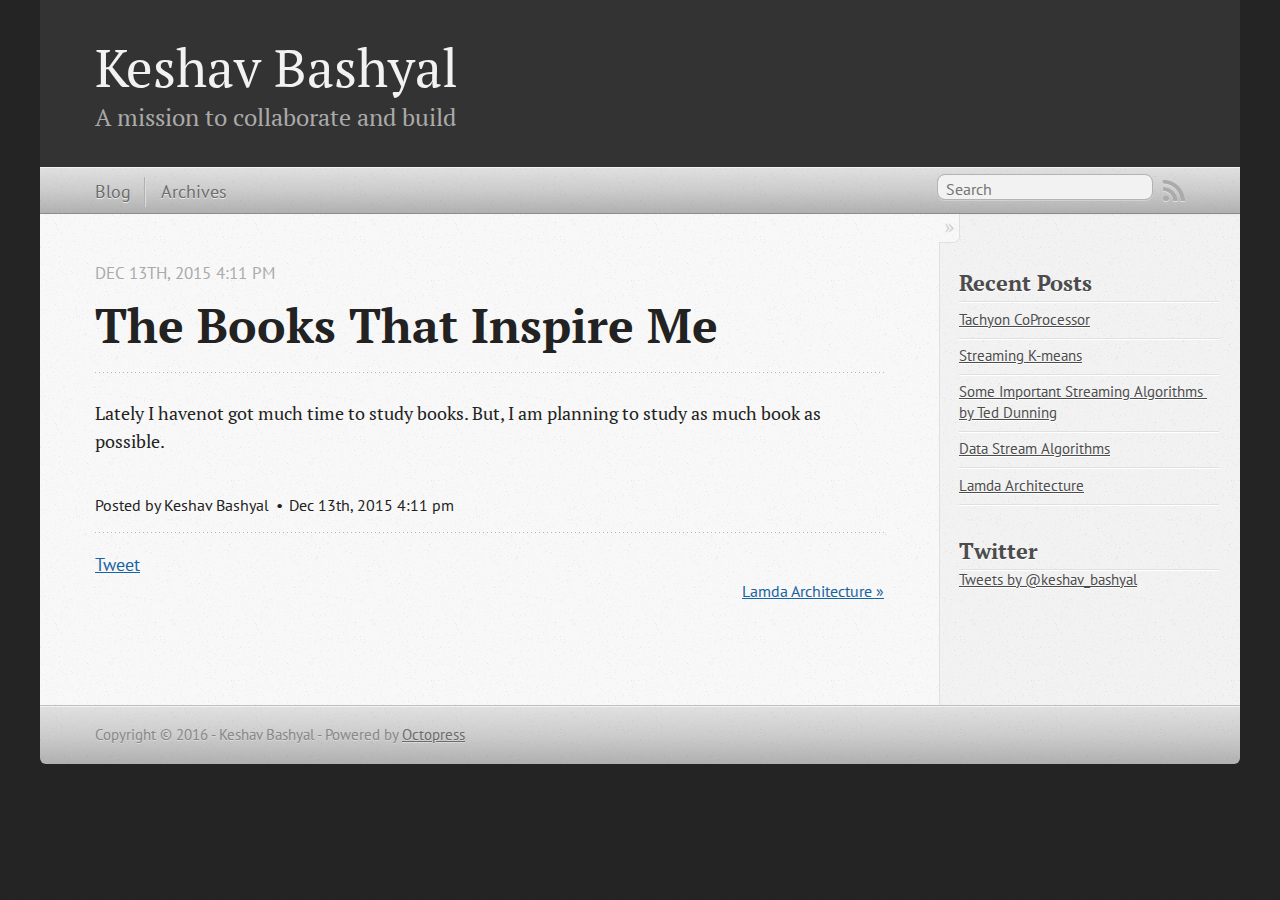
<file: blog/2015/12/13/the-books-that-inspire-me/index.html>
<!DOCTYPE html>
<!--[if IEMobile 7 ]><html class="no-js iem7"><![endif]-->
<!--[if lt IE 9]><html class="no-js lte-ie8"><![endif]-->
<!--[if (gt IE 8)|(gt IEMobile 7)|!(IEMobile)|!(IE)]><!--><html class="no-js" lang="en"><!--<![endif]-->
<head>
  <meta charset="utf-8">
  <title>The Books That Inspire Me - Keshav Bashyal</title>
  <meta name="author" content="Keshav Bashyal">

  
  <meta name="description" content="Lately I havenot got much time to study books. But, I am planning to study as much book as possible.
">
  

  <!-- http://t.co/dKP3o1e -->
  <meta name="HandheldFriendly" content="True">
  <meta name="MobileOptimized" content="320">
  <meta name="viewport" content="width=device-width, initial-scale=1">

  
  <link rel="canonical" href="http://keshavbashyal.github.io/blog/2015/12/13/the-books-that-inspire-me/">
  <link href="/favicon.png" rel="icon">
  <link href="/stylesheets/screen.css" media="screen, projection" rel="stylesheet" type="text/css">
  <link href="/atom.xml" rel="alternate" title="Keshav Bashyal" type="application/atom+xml">
  <script src="/javascripts/modernizr-2.0.js"></script>
  <script src="//ajax.googleapis.com/ajax/libs/jquery/1.9.1/jquery.min.js"></script>
  <script>!window.jQuery && document.write(unescape('%3Cscript src="/javascripts/libs/jquery.min.js"%3E%3C/script%3E'))</script>
  <script src="/javascripts/octopress.js" type="text/javascript"></script>
  <!--Fonts from Google"s Web font directory at http://google.com/webfonts -->
<link href="//fonts.googleapis.com/css?family=PT+Serif:regular,italic,bold,bolditalic" rel="stylesheet" type="text/css">
<link href="//fonts.googleapis.com/css?family=PT+Sans:regular,italic,bold,bolditalic" rel="stylesheet" type="text/css">

  

</head>

<body   >
  <header role="banner"><hgroup>
  <h1><a href="/">Keshav Bashyal</a></h1>
  
    <h2>A mission to collaborate and build</h2>
  
</hgroup>

</header>
  <nav role="navigation"><ul class="subscription" data-subscription="rss">
  <li><a href="/atom.xml" rel="subscribe-rss" title="subscribe via RSS">RSS</a></li>
  
</ul>
  
<form action="https://www.google.com/search" method="get">
  <fieldset role="search">
    <input type="hidden" name="sitesearch" value="keshavbashyal.github.io">
    <input class="search" type="text" name="q" results="0" placeholder="Search"/>
  </fieldset>
</form>
  
<ul class="main-navigation">
  <li><a href="/">Blog</a></li>
  <li><a href="/blog/archives">Archives</a></li>
</ul>

</nav>
  <div id="main">
    <div id="content">
      <div>
<article class="hentry" role="article">
  
  <header>
    
      <h1 class="entry-title">The Books That Inspire Me</h1>
    
    
      <p class="meta">
        




<time class='entry-date' datetime='2015-12-13T16:11:43-05:00'><span class='date'><span class='date-month'>Dec</span> <span class='date-day'>13</span><span class='date-suffix'>th</span>, <span class='date-year'>2015</span></span> <span class='time'>4:11 pm</span></time>
        
      </p>
    
  </header>


<div class="entry-content"><p>Lately I havenot got much time to study books. But, I am planning to study as much book as possible.</p>
</div>


  <footer>
    <p class="meta">
      
  

<span class="byline author vcard">Posted by <span class="fn">Keshav Bashyal</span></span>

      




<time class='entry-date' datetime='2015-12-13T16:11:43-05:00'><span class='date'><span class='date-month'>Dec</span> <span class='date-day'>13</span><span class='date-suffix'>th</span>, <span class='date-year'>2015</span></span> <span class='time'>4:11 pm</span></time>
      


    </p>
    
      <div class="sharing">
  
  <a href="//twitter.com/share" class="twitter-share-button" data-url="http://keshavbashyal.github.io/blog/2015/12/13/the-books-that-inspire-me/" data-via="keshav_bashyal" data-counturl="http://keshavbashyal.github.io/blog/2015/12/13/the-books-that-inspire-me/" >Tweet</a>
  
  
  
    <div class="fb-like" data-send="true" data-width="450" data-show-faces="false"></div>
  
</div>

    
    <p class="meta">
      
      
        <a class="basic-alignment right" href="/blog/2015/12/14/lamda-architecture/" title="Next Post: Lamda Architecture">Lamda Architecture &raquo;</a>
      
    </p>
  </footer>
</article>

</div>

<aside class="sidebar">
  
    <section>
  <h1>Recent Posts</h1>
  <ul id="recent_posts">
    
      <li class="post">
        <a href="/blog/2016/01/24/tachyon-coprocessor/">Tachyon CoProcessor</a>
      </li>
    
      <li class="post">
        <a href="/blog/2015/12/26/streaming-k-means/">Streaming K-means</a>
      </li>
    
      <li class="post">
        <a href="/blog/2015/12/26/some-important-streaming-algorithms-by-ted-dunning/">Some Important Streaming Algorithms by Ted Dunning</a>
      </li>
    
      <li class="post">
        <a href="/blog/2015/12/19/data-stream-algorithms/">Data Stream Algorithms</a>
      </li>
    
      <li class="post">
        <a href="/blog/2015/12/14/lamda-architecture/">Lamda Architecture</a>
      </li>
    
  </ul>
</section>





<section>
    <h1>Twitter</h1>
    <a class="twitter-timeline" href="https://twitter.com/keshav_bashyal" data-widget-id="723931094232367104">Tweets by @keshav_bashyal</a>
<script>!function(d,s,id){var js,fjs=d.getElementsByTagName(s)[0],p=/^http:/.test(d.location)?'http':'https';if(!d.getElementById(id)){js=d.createElement(s);js.id=id;js.src=p+"://platform.twitter.com/widgets.js";fjs.parentNode.insertBefore(js,fjs);}}(document,"script","twitter-wjs");</script> 
</section>

  
</aside>


    </div>
  </div>
  <footer role="contentinfo"><p>
  Copyright &copy; 2016 - Keshav Bashyal -
  <span class="credit">Powered by <a href="http://octopress.org">Octopress</a></span>
</p>

</footer>
  



<div id="fb-root"></div>
<script>(function(d, s, id) {
  var js, fjs = d.getElementsByTagName(s)[0];
  if (d.getElementById(id)) {return;}
  js = d.createElement(s); js.id = id; js.async = true;
  js.src = "//connect.facebook.net/en_US/all.js#appId=212934732101925&xfbml=1";
  fjs.parentNode.insertBefore(js, fjs);
}(document, 'script', 'facebook-jssdk'));</script>





  <script type="text/javascript">
    (function(){
      var twitterWidgets = document.createElement('script');
      twitterWidgets.type = 'text/javascript';
      twitterWidgets.async = true;
      twitterWidgets.src = '//platform.twitter.com/widgets.js';
      document.getElementsByTagName('head')[0].appendChild(twitterWidgets);
    })();
  </script>





</body>
</html>
</file>
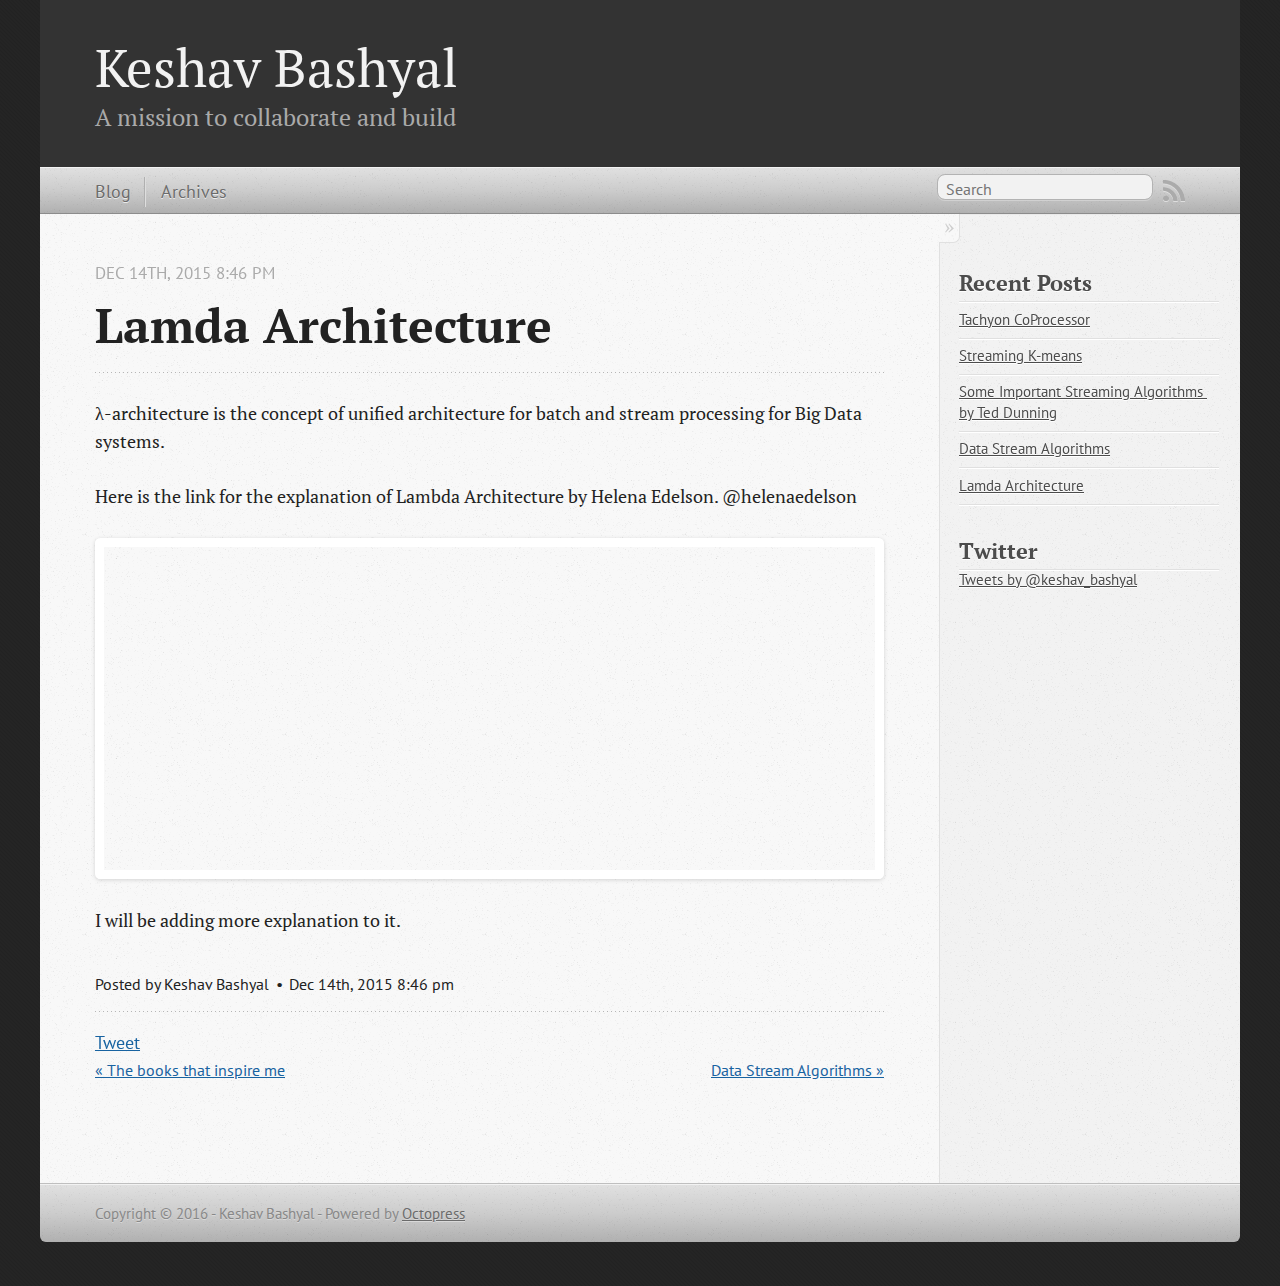
<file: blog/2015/12/14/lamda-architecture/index.html>
<!DOCTYPE html>
<!--[if IEMobile 7 ]><html class="no-js iem7"><![endif]-->
<!--[if lt IE 9]><html class="no-js lte-ie8"><![endif]-->
<!--[if (gt IE 8)|(gt IEMobile 7)|!(IEMobile)|!(IE)]><!--><html class="no-js" lang="en"><!--<![endif]-->
<head>
  <meta charset="utf-8">
  <title>Lamda Architecture - Keshav Bashyal</title>
  <meta name="author" content="Keshav Bashyal">

  
  <meta name="description" content="λ-architecture is the concept of unified architecture for batch and stream processing for Big Data systems. Here is the link for the explanation of &hellip;">
  

  <!-- http://t.co/dKP3o1e -->
  <meta name="HandheldFriendly" content="True">
  <meta name="MobileOptimized" content="320">
  <meta name="viewport" content="width=device-width, initial-scale=1">

  
  <link rel="canonical" href="http://keshavbashyal.github.io/blog/2015/12/14/lamda-architecture/">
  <link href="/favicon.png" rel="icon">
  <link href="/stylesheets/screen.css" media="screen, projection" rel="stylesheet" type="text/css">
  <link href="/atom.xml" rel="alternate" title="Keshav Bashyal" type="application/atom+xml">
  <script src="/javascripts/modernizr-2.0.js"></script>
  <script src="//ajax.googleapis.com/ajax/libs/jquery/1.9.1/jquery.min.js"></script>
  <script>!window.jQuery && document.write(unescape('%3Cscript src="/javascripts/libs/jquery.min.js"%3E%3C/script%3E'))</script>
  <script src="/javascripts/octopress.js" type="text/javascript"></script>
  <!--Fonts from Google"s Web font directory at http://google.com/webfonts -->
<link href="//fonts.googleapis.com/css?family=PT+Serif:regular,italic,bold,bolditalic" rel="stylesheet" type="text/css">
<link href="//fonts.googleapis.com/css?family=PT+Sans:regular,italic,bold,bolditalic" rel="stylesheet" type="text/css">

  

</head>

<body   >
  <header role="banner"><hgroup>
  <h1><a href="/">Keshav Bashyal</a></h1>
  
    <h2>A mission to collaborate and build</h2>
  
</hgroup>

</header>
  <nav role="navigation"><ul class="subscription" data-subscription="rss">
  <li><a href="/atom.xml" rel="subscribe-rss" title="subscribe via RSS">RSS</a></li>
  
</ul>
  
<form action="https://www.google.com/search" method="get">
  <fieldset role="search">
    <input type="hidden" name="sitesearch" value="keshavbashyal.github.io">
    <input class="search" type="text" name="q" results="0" placeholder="Search"/>
  </fieldset>
</form>
  
<ul class="main-navigation">
  <li><a href="/">Blog</a></li>
  <li><a href="/blog/archives">Archives</a></li>
</ul>

</nav>
  <div id="main">
    <div id="content">
      <div>
<article class="hentry" role="article">
  
  <header>
    
      <h1 class="entry-title">Lamda Architecture</h1>
    
    
      <p class="meta">
        




<time class='entry-date' datetime='2015-12-14T20:46:35-05:00'><span class='date'><span class='date-month'>Dec</span> <span class='date-day'>14</span><span class='date-suffix'>th</span>, <span class='date-year'>2015</span></span> <span class='time'>8:46 pm</span></time>
        
      </p>
    
  </header>


<div class="entry-content"><p>λ-architecture is the concept of unified architecture for batch and stream processing for Big Data systems.</p>

<p>Here is the link for the explanation of Lambda Architecture by Helena Edelson. @helenaedelson</p>

<iframe width="540" height="315" src="http://www.youtube.com/embed/buszgwRc8hQ" frameborder="0" allowfullscreen></iframe>


<p>I will be adding more explanation to it.</p>
</div>


  <footer>
    <p class="meta">
      
  

<span class="byline author vcard">Posted by <span class="fn">Keshav Bashyal</span></span>

      




<time class='entry-date' datetime='2015-12-14T20:46:35-05:00'><span class='date'><span class='date-month'>Dec</span> <span class='date-day'>14</span><span class='date-suffix'>th</span>, <span class='date-year'>2015</span></span> <span class='time'>8:46 pm</span></time>
      


    </p>
    
      <div class="sharing">
  
  <a href="//twitter.com/share" class="twitter-share-button" data-url="http://keshavbashyal.github.io/blog/2015/12/14/lamda-architecture/" data-via="keshav_bashyal" data-counturl="http://keshavbashyal.github.io/blog/2015/12/14/lamda-architecture/" >Tweet</a>
  
  
  
    <div class="fb-like" data-send="true" data-width="450" data-show-faces="false"></div>
  
</div>

    
    <p class="meta">
      
        <a class="basic-alignment left" href="/blog/2015/12/13/the-books-that-inspire-me/" title="Previous Post: The books that inspire me">&laquo; The books that inspire me</a>
      
      
        <a class="basic-alignment right" href="/blog/2015/12/19/data-stream-algorithms/" title="Next Post: Data Stream Algorithms">Data Stream Algorithms &raquo;</a>
      
    </p>
  </footer>
</article>

</div>

<aside class="sidebar">
  
    <section>
  <h1>Recent Posts</h1>
  <ul id="recent_posts">
    
      <li class="post">
        <a href="/blog/2016/01/24/tachyon-coprocessor/">Tachyon CoProcessor</a>
      </li>
    
      <li class="post">
        <a href="/blog/2015/12/26/streaming-k-means/">Streaming K-means</a>
      </li>
    
      <li class="post">
        <a href="/blog/2015/12/26/some-important-streaming-algorithms-by-ted-dunning/">Some Important Streaming Algorithms by Ted Dunning</a>
      </li>
    
      <li class="post">
        <a href="/blog/2015/12/19/data-stream-algorithms/">Data Stream Algorithms</a>
      </li>
    
      <li class="post">
        <a href="/blog/2015/12/14/lamda-architecture/">Lamda Architecture</a>
      </li>
    
  </ul>
</section>





<section>
    <h1>Twitter</h1>
    <a class="twitter-timeline" href="https://twitter.com/keshav_bashyal" data-widget-id="723931094232367104">Tweets by @keshav_bashyal</a>
<script>!function(d,s,id){var js,fjs=d.getElementsByTagName(s)[0],p=/^http:/.test(d.location)?'http':'https';if(!d.getElementById(id)){js=d.createElement(s);js.id=id;js.src=p+"://platform.twitter.com/widgets.js";fjs.parentNode.insertBefore(js,fjs);}}(document,"script","twitter-wjs");</script> 
</section>

  
</aside>


    </div>
  </div>
  <footer role="contentinfo"><p>
  Copyright &copy; 2016 - Keshav Bashyal -
  <span class="credit">Powered by <a href="http://octopress.org">Octopress</a></span>
</p>

</footer>
  



<div id="fb-root"></div>
<script>(function(d, s, id) {
  var js, fjs = d.getElementsByTagName(s)[0];
  if (d.getElementById(id)) {return;}
  js = d.createElement(s); js.id = id; js.async = true;
  js.src = "//connect.facebook.net/en_US/all.js#appId=212934732101925&xfbml=1";
  fjs.parentNode.insertBefore(js, fjs);
}(document, 'script', 'facebook-jssdk'));</script>





  <script type="text/javascript">
    (function(){
      var twitterWidgets = document.createElement('script');
      twitterWidgets.type = 'text/javascript';
      twitterWidgets.async = true;
      twitterWidgets.src = '//platform.twitter.com/widgets.js';
      document.getElementsByTagName('head')[0].appendChild(twitterWidgets);
    })();
  </script>





</body>
</html>
</file>
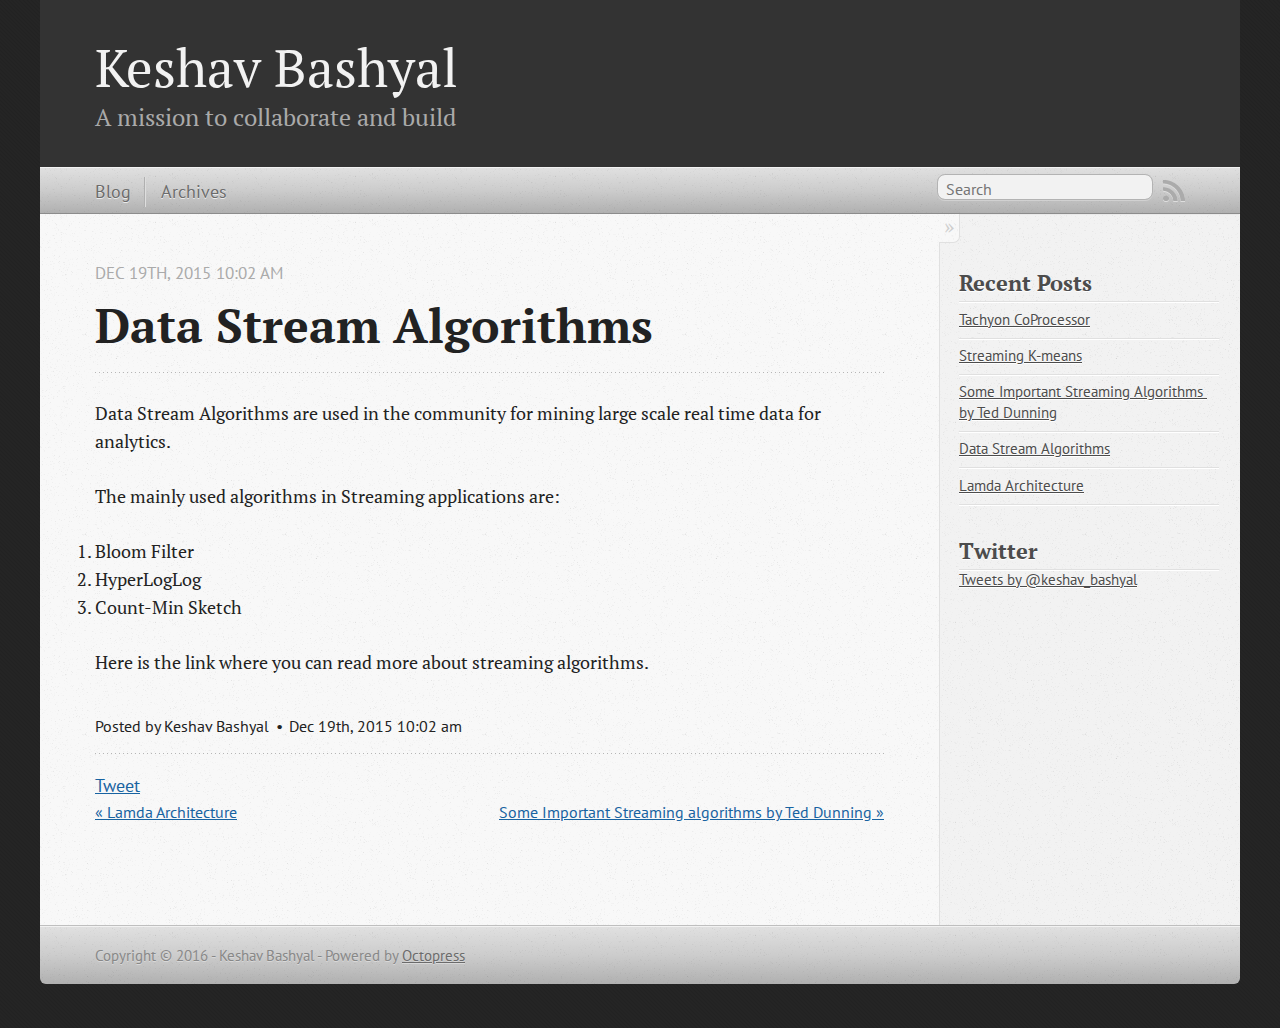
<file: blog/2015/12/19/data-stream-algorithms/index.html>
<!DOCTYPE html>
<!--[if IEMobile 7 ]><html class="no-js iem7"><![endif]-->
<!--[if lt IE 9]><html class="no-js lte-ie8"><![endif]-->
<!--[if (gt IE 8)|(gt IEMobile 7)|!(IEMobile)|!(IE)]><!--><html class="no-js" lang="en"><!--<![endif]-->
<head>
  <meta charset="utf-8">
  <title>Data Stream Algorithms - Keshav Bashyal</title>
  <meta name="author" content="Keshav Bashyal">

  
  <meta name="description" content="Data Stream Algorithms are used in the community for mining large scale real time data for analytics. The mainly used algorithms in Streaming &hellip;">
  

  <!-- http://t.co/dKP3o1e -->
  <meta name="HandheldFriendly" content="True">
  <meta name="MobileOptimized" content="320">
  <meta name="viewport" content="width=device-width, initial-scale=1">

  
  <link rel="canonical" href="http://keshavbashyal.github.io/blog/2015/12/19/data-stream-algorithms/">
  <link href="/favicon.png" rel="icon">
  <link href="/stylesheets/screen.css" media="screen, projection" rel="stylesheet" type="text/css">
  <link href="/atom.xml" rel="alternate" title="Keshav Bashyal" type="application/atom+xml">
  <script src="/javascripts/modernizr-2.0.js"></script>
  <script src="//ajax.googleapis.com/ajax/libs/jquery/1.9.1/jquery.min.js"></script>
  <script>!window.jQuery && document.write(unescape('%3Cscript src="/javascripts/libs/jquery.min.js"%3E%3C/script%3E'))</script>
  <script src="/javascripts/octopress.js" type="text/javascript"></script>
  <!--Fonts from Google"s Web font directory at http://google.com/webfonts -->
<link href="//fonts.googleapis.com/css?family=PT+Serif:regular,italic,bold,bolditalic" rel="stylesheet" type="text/css">
<link href="//fonts.googleapis.com/css?family=PT+Sans:regular,italic,bold,bolditalic" rel="stylesheet" type="text/css">

  

</head>

<body   >
  <header role="banner"><hgroup>
  <h1><a href="/">Keshav Bashyal</a></h1>
  
    <h2>A mission to collaborate and build</h2>
  
</hgroup>

</header>
  <nav role="navigation"><ul class="subscription" data-subscription="rss">
  <li><a href="/atom.xml" rel="subscribe-rss" title="subscribe via RSS">RSS</a></li>
  
</ul>
  
<form action="https://www.google.com/search" method="get">
  <fieldset role="search">
    <input type="hidden" name="sitesearch" value="keshavbashyal.github.io">
    <input class="search" type="text" name="q" results="0" placeholder="Search"/>
  </fieldset>
</form>
  
<ul class="main-navigation">
  <li><a href="/">Blog</a></li>
  <li><a href="/blog/archives">Archives</a></li>
</ul>

</nav>
  <div id="main">
    <div id="content">
      <div>
<article class="hentry" role="article">
  
  <header>
    
      <h1 class="entry-title">Data Stream Algorithms</h1>
    
    
      <p class="meta">
        




<time class='entry-date' datetime='2015-12-19T10:02:14-05:00'><span class='date'><span class='date-month'>Dec</span> <span class='date-day'>19</span><span class='date-suffix'>th</span>, <span class='date-year'>2015</span></span> <span class='time'>10:02 am</span></time>
        
      </p>
    
  </header>


<div class="entry-content"><p>Data Stream Algorithms are used in the community for mining large scale real time data for analytics.</p>

<p>The mainly used algorithms in Streaming applications are:</p>

<ol>
<li>Bloom Filter</li>
<li>HyperLogLog</li>
<li>Count-Min Sketch</li>
</ol>


<p>Here is the link where you can read more about streaming algorithms.</p>

<div><script src='https://gist.github.com/8d71f33b3b35ec6eaba2.js'></script>
<noscript><pre><code>1. *General Background and Overview*
  * [Probabilistic Data Structures for Web Analytics and Data Mining](http://highlyscalable.wordpress.com/2012/05/01/probabilistic-structures-web-analytics-data-mining/) : A great overview of the space of probabilistic data structures and how they are used in approximation algorithm implementation.
  * [Models and Issues in Data Stream Systems](http://citeseerx.ist.psu.edu/viewdoc/summary?doi=10.1.1.106.9846)
  * [Philippe Flajolet’s contribution to streaming algorithms](https://speakerdeck.com/timonk/philippe-flajolets-contribution-to-streaming-algorithms) : A presentation by Jérémie Lumbroso that visits some of the hostorical perspectives and how it all began with Flajolet
  * [Approximate Frequency Counts over Data Streams](http://www.vldb.org/conf/2002/S10P03.pdf) by Gurmeet Singh Manku &amp; Rajeev Motwani : One of the early papers on the subject.
  * [Methods for Finding Frequent Items in Data Streams](http://citeseerx.ist.psu.edu/viewdoc/download?doi=10.1.1.187.9800&amp;rep=rep1&amp;type=pdf) by Graham Cormode &amp; Marios Hadjieleftheriou 
  * [The space complexity of approximating the frequency moments](http://www.tau.ac.il/~nogaa/PDFS/amsz4.pdf) by Noga Alon, Yossi Matias, Mario Szegedy : one of the most influential papers introducing succinctness in computing frequency moments  
  * [Cuckoo Filter: Practically Better Than Bloom](http://www.pdl.cmu.edu/PDL-FTP/FS/cuckoo-conext2014.pdf) by Bin Fan, David G. Andersen, Michael Kaminsky, Michael D. Mitzenmacher

2. [Hyperloglog and MinHash](http://tech.adroll.com/blog/data/2013/07/10/hll-minhash.html) : Implementation of a form of hyperloglog and adding capabilities of MinHash algorithm on to it which would enable to perform set intersections.&quot;While it does require extra processing power to deal with collecting all the minima, it’s possible to get satisfactory performance out of the structure for a relatively low storage or memory footprint&quot; 

3. [Streaming/Sketching Conference from AK Tech](http://blog.aggregateknowledge.com/2013/05/23/foundation-capital-and-aggregate-knowledge-sponsor-streamingsketching-conference/) : Contains links to videos and slides from the speakers like Muthukrishnan who spoke about Count Min Sketch 

4. *Q-digest*
  * [Medians and Beyond: New Aggregation Techniques for Sensor Networks](http://www.cs.virginia.edu/~son/cs851/papers/ucsb.sensys04.pdf) : The paper that introduced q-digest for range queries and quantile approximation 
  * [Blog post on q-digest](http://papercruncher.com/2011/07/31/q-digest/)
  * [Blog post on approximate quantiles](http://www.prelert.com/blog/q-digest-an-algorithm-for-computing-approximate-quantiles-on-a-collection-of-integers/)
  * [The Art of Approximating Distributions](http://metamarkets.com/2013/histograms/#) : Histograms and Quantiles at Scale - an alternative approach to q-digest 
  
5. [t-digest](https://github.com/tdunning/t-digest) : A new data structure for accurate on-line accumulation of rank-based statistics such as quantiles and trimmed means. Ted Dunning&#39;s variant of Q-digest that does some improvements 

6. *Implementations*
  * [stream-lib](https://github.com/addthis/stream-lib) : A collection of Stream summarization and cardinality estimation algorithms like CM Sketch, Hyperloglog, Bloom Filters 
  * [Algebird from Twitter](https://github.com/twitter/algebird)
  * [streamDM - Data Mining for Spark Streaming](http://huawei-noah.github.io/streamDM/)

7. *Count-Min Sketch*
  * [An Improved Data Stream Summary: The Count-Min Sketch and its Applications](http://dimacs.rutgers.edu/~graham/pubs/papers/cm-full.pdf) - Cormode &amp; Muthukrishnan : The paper that introduced count min sketch 
  * [Collection of information on Count Min Sketch](https://sites.google.com/site/countminsketch/)
  * [Count Min Sketch](http://dimacs.rutgers.edu/~graham/pubs/papers/cmencyc.pdf) by Cormode : Introductory paper 
  * [Streaming Algorithms and Sketches](http://blog.aggregateknowledge.com/2011/09/13/streaming-algorithms-and-sketches/) - Count Min Sketch on AK Tech Blog 
  * Muthukrishnan [talking](http://www.youtube.com/watch?v=OOZC4KCErN0) on Count Min Sketch at AK Tech conference 
  * [Sketch Techniques for Approximate Query Processing](http://people.cs.umass.edu/~mcgregor/711S12/sketches1.pdf) by Cormode 
  * [Sketching data structures](http://lkozma.net/blog/sketching-data-structures/) - a good overview of Bloom Filters and Count Min Sketch
  * [Sketching can improve linear regression](https://speakerdeck.com/timonk/sketching-as-a-tool-for-numerical-linear-algebra) and the [talk](http://www.youtube.com/watch?v=-7S9jNeY_R0) by David
  * [A Framework for Clustering Massive-Domain Data Streams](http://charuaggarwal.net/cskrevise.pdf) by Charu Aggarwal
  * [Streaming Anomaly Detection Using Randomized Matrix Sketching](http://www.cse.psu.edu/~kasivisw/randsketch.pdf) by Huang &amp; Kasiviswanathan
  
8. *Surveys*
  * [References for Data Stream Algorithms](http://dimacs.rutgers.edu/~graham/pubs/papers/bristol.pdf) by Graham Cormode : an exhaustive set of references with explanations 
  * [Data Streams - Algorithms and Applications](http://www.amazon.com/Data-Streams-Applications-Foundations-Theoretical/dp/193301914X) by S. Muthukrishnan  :  This is an excellent monograph with surveys of all algorithms related to data streams. Also a free copy of the book is available from Muthu&#39;s web site at http://www.cs.rutgers.edu/~muthu/
  * [Synopses for Massive Data: Samples, Histograms, Wavelets, Sketches](http://www.nowpublishers.com/articles/foundations-and-trends-in-databases/DBS-004) by Graham Cormode1, Minos Garofalakis, Peter J. Haas and Chris Jermaine . Describes basic principles and recent developments in approximate query processing. It focuses on four key synopses: random samples, histograms, wavelets, and sketches. It considers issues such as accuracy, space and time efficiency, optimality, practicality, range of applicability, error bounds on query answers, and incremental maintenance. It also discusses the trade-offs between the different synopsis types.

10. [Distributed Streams Algorithms for Sliding Windows](http://home.engineering.iastate.edu/~snt/pubs/tocs04.pdf) by Phillip B. Gibbons and Srikanta Tirthapura 

11. [Frugal Streaming](http://blog.aggregateknowledge.com/2013/09/16/sketch-of-the-day-frugal-streaming/)

12. [A Framework for Clustering Massive-Domain Data Streams](http://charuaggarwal.net/cskrevise.pdf) by Charu C. Aggarwal

13. [A framework for clustering evolving data streams](http://dl.acm.org/citation.cfm?id=1315460) by Charu C. Aggarwal et. al.
 
14. [Unsupervised Feature Selection on Data Streams](https://www0.bnl.gov/isd/documents/89130.pdf) by Hao Huang

15. *Presentations*
  * [Spark Streaming Use Cases](http://www.slideshare.net/pacoid/spark-streaming-case-studies) by Paco Nathan 
  * [Tiny Batches in the wine, Shiny new bits in Spark Streaming](http://www.slideshare.net/pacoid/tiny-batches-in-the-wine-shiny-new-bits-in-spark-streaming) by Paco Nathan
  * [Real time Data Analysis Patterns](http://de.slideshare.net/mikiobraun/realtime-data-analysis-patterns) by Mikio Braun
  * [Streaming Big Data with Apache Spark, Kafka and Cassandra](http://www.slideshare.net/helenaedelson/streaming-big-data-with-apache-spark-apache-kafka-and-apache-cassandra-delivering-meaning-in-nearreal-time-at-high-velocity-at-massive-scale) by Helena Edelson
  * [Streaming Data Analysis and Online Learning](https://www.hakkalabs.co/articles/streaming-data-analysis-and-online-learning/) by John Myles White
  * [Algebra for Analytics](https://speakerdeck.com/johnynek/algebra-for-analytics) by Oscar Boykin @posco

16. *Courses*
  * [Alex Smola course at Berkeley SML: Data Streams](http://alex.smola.org/teaching/berkeley2012/streams.html)
  * [Piotr Indyk course at MIT Sketching, Streaming and Sub-linear Space Algorithms](http://stellar.mit.edu/S/course/6/fa07/6.895/)
  * [Andrew McGregor course at UMass on Advanced Algorithms](http://people.cs.umass.edu/~mcgregor/courses/CS711S12/index.html)
  * [Amit Chakrabarti course at Dartmouth on Data Stream Algorithms](http://www.cs.dartmouth.edu/~ac/Teach/CS49-Fall11/) and the entire course notes in [a single document](http://www.cs.dartmouth.edu/~ac/Teach/CS49-Fall11/Notes/lecnotes.pdf)

17. *Incremental Learning with Decision Trees for Streamed Data*
  * [Mining High-Speed Data Streams (Hoeffding Trees)](http://homes.cs.washington.edu/~pedrod/papers/kdd00.pdf) by Pedro Domingos and Geoff Hulten
  * [Mining Time Changing Data Streams](http://homes.cs.washington.edu/~pedrod/papers/kdd01b.pdf) by G. Hulten, L. Spencer, and P. Domingos.
  * [Comprehensive study on techniques of Incremental learning with decision trees for streamed data](http://www.ijeat.org/attachments/File/V1Issue3/C0201021312.pdf) by Prerana Gupta, Amit Thakkar, Amit Ganatra
  * [Use of Hoeffding trees in concept based data stream mining](http://ieeexplore.ieee.org/xpl/articleDetails.jsp?arnumber=4544780) by Hoeglinger, S. and Pears, R.
  
18. *Clustering Data Streams*
  * [Clustering Data Streams: Theory and Practice](http://infolab.stanford.edu/~loc/tkdepaper.pdf) by Sudipto Guha, Adam Meyerson, Nina Mishra, Rajeev Motwani and Liadan O’Callaghan 
  * [Online clustering of data streams](http://citeseerx.ist.psu.edu/viewdoc/summary?doi=10.1.1.83.728) by J. Beringer, E. Hüllermeier
  * [Conquering the divide: Continuous clustering of distributed data streams (2007)](http://citeseerx.ist.psu.edu/viewdoc/summary?doi=10.1.1.131.5316) by Graham Cormode
  * [Clustering on Streams](http://www.cs.utah.edu/~suresh/papers/enc-db/entry.pdf) by Suresh Venkat
 </code></pre></noscript></div>



</div>


  <footer>
    <p class="meta">
      
  

<span class="byline author vcard">Posted by <span class="fn">Keshav Bashyal</span></span>

      




<time class='entry-date' datetime='2015-12-19T10:02:14-05:00'><span class='date'><span class='date-month'>Dec</span> <span class='date-day'>19</span><span class='date-suffix'>th</span>, <span class='date-year'>2015</span></span> <span class='time'>10:02 am</span></time>
      


    </p>
    
      <div class="sharing">
  
  <a href="//twitter.com/share" class="twitter-share-button" data-url="http://keshavbashyal.github.io/blog/2015/12/19/data-stream-algorithms/" data-via="keshav_bashyal" data-counturl="http://keshavbashyal.github.io/blog/2015/12/19/data-stream-algorithms/" >Tweet</a>
  
  
  
    <div class="fb-like" data-send="true" data-width="450" data-show-faces="false"></div>
  
</div>

    
    <p class="meta">
      
        <a class="basic-alignment left" href="/blog/2015/12/14/lamda-architecture/" title="Previous Post: Lamda Architecture">&laquo; Lamda Architecture</a>
      
      
        <a class="basic-alignment right" href="/blog/2015/12/26/some-important-streaming-algorithms-by-ted-dunning/" title="Next Post: Some Important Streaming algorithms by Ted Dunning">Some Important Streaming algorithms by Ted Dunning &raquo;</a>
      
    </p>
  </footer>
</article>

</div>

<aside class="sidebar">
  
    <section>
  <h1>Recent Posts</h1>
  <ul id="recent_posts">
    
      <li class="post">
        <a href="/blog/2016/01/24/tachyon-coprocessor/">Tachyon CoProcessor</a>
      </li>
    
      <li class="post">
        <a href="/blog/2015/12/26/streaming-k-means/">Streaming K-means</a>
      </li>
    
      <li class="post">
        <a href="/blog/2015/12/26/some-important-streaming-algorithms-by-ted-dunning/">Some Important Streaming Algorithms by Ted Dunning</a>
      </li>
    
      <li class="post">
        <a href="/blog/2015/12/19/data-stream-algorithms/">Data Stream Algorithms</a>
      </li>
    
      <li class="post">
        <a href="/blog/2015/12/14/lamda-architecture/">Lamda Architecture</a>
      </li>
    
  </ul>
</section>





<section>
    <h1>Twitter</h1>
    <a class="twitter-timeline" href="https://twitter.com/keshav_bashyal" data-widget-id="723931094232367104">Tweets by @keshav_bashyal</a>
<script>!function(d,s,id){var js,fjs=d.getElementsByTagName(s)[0],p=/^http:/.test(d.location)?'http':'https';if(!d.getElementById(id)){js=d.createElement(s);js.id=id;js.src=p+"://platform.twitter.com/widgets.js";fjs.parentNode.insertBefore(js,fjs);}}(document,"script","twitter-wjs");</script> 
</section>

  
</aside>


    </div>
  </div>
  <footer role="contentinfo"><p>
  Copyright &copy; 2016 - Keshav Bashyal -
  <span class="credit">Powered by <a href="http://octopress.org">Octopress</a></span>
</p>

</footer>
  



<div id="fb-root"></div>
<script>(function(d, s, id) {
  var js, fjs = d.getElementsByTagName(s)[0];
  if (d.getElementById(id)) {return;}
  js = d.createElement(s); js.id = id; js.async = true;
  js.src = "//connect.facebook.net/en_US/all.js#appId=212934732101925&xfbml=1";
  fjs.parentNode.insertBefore(js, fjs);
}(document, 'script', 'facebook-jssdk'));</script>





  <script type="text/javascript">
    (function(){
      var twitterWidgets = document.createElement('script');
      twitterWidgets.type = 'text/javascript';
      twitterWidgets.async = true;
      twitterWidgets.src = '//platform.twitter.com/widgets.js';
      document.getElementsByTagName('head')[0].appendChild(twitterWidgets);
    })();
  </script>





</body>
</html>
</file>
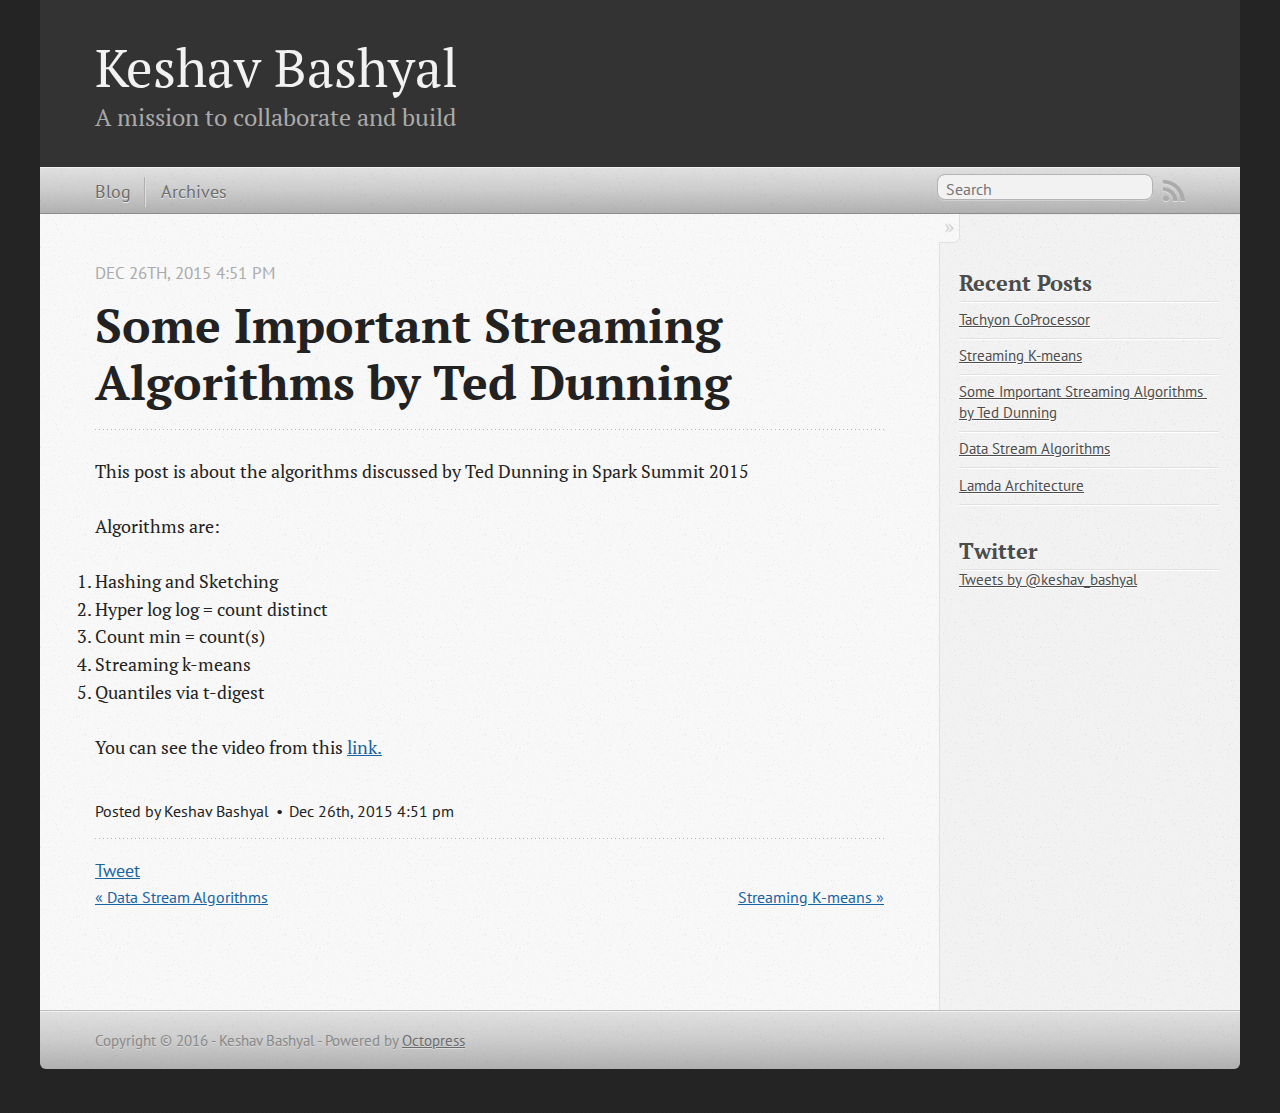
<file: blog/2015/12/26/some-important-streaming-algorithms-by-ted-dunning/index.html>
<!DOCTYPE html>
<!--[if IEMobile 7 ]><html class="no-js iem7"><![endif]-->
<!--[if lt IE 9]><html class="no-js lte-ie8"><![endif]-->
<!--[if (gt IE 8)|(gt IEMobile 7)|!(IEMobile)|!(IE)]><!--><html class="no-js" lang="en"><!--<![endif]-->
<head>
  <meta charset="utf-8">
  <title>Some Important Streaming Algorithms by Ted Dunning - Keshav Bashyal</title>
  <meta name="author" content="Keshav Bashyal">

  
  <meta name="description" content="This post is about the algorithms discussed by Ted Dunning in Spark Summit 2015 Algorithms are: Hashing and Sketching
Hyper log log = count distinct &hellip;">
  

  <!-- http://t.co/dKP3o1e -->
  <meta name="HandheldFriendly" content="True">
  <meta name="MobileOptimized" content="320">
  <meta name="viewport" content="width=device-width, initial-scale=1">

  
  <link rel="canonical" href="http://keshavbashyal.github.io/blog/2015/12/26/some-important-streaming-algorithms-by-ted-dunning/">
  <link href="/favicon.png" rel="icon">
  <link href="/stylesheets/screen.css" media="screen, projection" rel="stylesheet" type="text/css">
  <link href="/atom.xml" rel="alternate" title="Keshav Bashyal" type="application/atom+xml">
  <script src="/javascripts/modernizr-2.0.js"></script>
  <script src="//ajax.googleapis.com/ajax/libs/jquery/1.9.1/jquery.min.js"></script>
  <script>!window.jQuery && document.write(unescape('%3Cscript src="/javascripts/libs/jquery.min.js"%3E%3C/script%3E'))</script>
  <script src="/javascripts/octopress.js" type="text/javascript"></script>
  <!--Fonts from Google"s Web font directory at http://google.com/webfonts -->
<link href="//fonts.googleapis.com/css?family=PT+Serif:regular,italic,bold,bolditalic" rel="stylesheet" type="text/css">
<link href="//fonts.googleapis.com/css?family=PT+Sans:regular,italic,bold,bolditalic" rel="stylesheet" type="text/css">

  

</head>

<body   >
  <header role="banner"><hgroup>
  <h1><a href="/">Keshav Bashyal</a></h1>
  
    <h2>A mission to collaborate and build</h2>
  
</hgroup>

</header>
  <nav role="navigation"><ul class="subscription" data-subscription="rss">
  <li><a href="/atom.xml" rel="subscribe-rss" title="subscribe via RSS">RSS</a></li>
  
</ul>
  
<form action="https://www.google.com/search" method="get">
  <fieldset role="search">
    <input type="hidden" name="sitesearch" value="keshavbashyal.github.io">
    <input class="search" type="text" name="q" results="0" placeholder="Search"/>
  </fieldset>
</form>
  
<ul class="main-navigation">
  <li><a href="/">Blog</a></li>
  <li><a href="/blog/archives">Archives</a></li>
</ul>

</nav>
  <div id="main">
    <div id="content">
      <div>
<article class="hentry" role="article">
  
  <header>
    
      <h1 class="entry-title">Some Important Streaming Algorithms by Ted Dunning</h1>
    
    
      <p class="meta">
        




<time class='entry-date' datetime='2015-12-26T16:51:53-05:00'><span class='date'><span class='date-month'>Dec</span> <span class='date-day'>26</span><span class='date-suffix'>th</span>, <span class='date-year'>2015</span></span> <span class='time'>4:51 pm</span></time>
        
      </p>
    
  </header>


<div class="entry-content"><p>This post is about the algorithms discussed by Ted Dunning in Spark Summit 2015</p>

<p>Algorithms are:</p>

<ol>
<li>Hashing and Sketching</li>
<li>Hyper log log = count distinct</li>
<li>Count min = count(s)</li>
<li>Streaming k-means</li>
<li>Quantiles via t-digest</li>
</ol>


<p>You can see the video from this <a href="https://www.youtube.com/watch?v=lzHC8NQD3jQ">link.</a></p>
</div>


  <footer>
    <p class="meta">
      
  

<span class="byline author vcard">Posted by <span class="fn">Keshav Bashyal</span></span>

      




<time class='entry-date' datetime='2015-12-26T16:51:53-05:00'><span class='date'><span class='date-month'>Dec</span> <span class='date-day'>26</span><span class='date-suffix'>th</span>, <span class='date-year'>2015</span></span> <span class='time'>4:51 pm</span></time>
      


    </p>
    
      <div class="sharing">
  
  <a href="//twitter.com/share" class="twitter-share-button" data-url="http://keshavbashyal.github.io/blog/2015/12/26/some-important-streaming-algorithms-by-ted-dunning/" data-via="keshav_bashyal" data-counturl="http://keshavbashyal.github.io/blog/2015/12/26/some-important-streaming-algorithms-by-ted-dunning/" >Tweet</a>
  
  
  
    <div class="fb-like" data-send="true" data-width="450" data-show-faces="false"></div>
  
</div>

    
    <p class="meta">
      
        <a class="basic-alignment left" href="/blog/2015/12/19/data-stream-algorithms/" title="Previous Post: Data Stream Algorithms">&laquo; Data Stream Algorithms</a>
      
      
        <a class="basic-alignment right" href="/blog/2015/12/26/streaming-k-means/" title="Next Post: Streaming K-means">Streaming K-means &raquo;</a>
      
    </p>
  </footer>
</article>

</div>

<aside class="sidebar">
  
    <section>
  <h1>Recent Posts</h1>
  <ul id="recent_posts">
    
      <li class="post">
        <a href="/blog/2016/01/24/tachyon-coprocessor/">Tachyon CoProcessor</a>
      </li>
    
      <li class="post">
        <a href="/blog/2015/12/26/streaming-k-means/">Streaming K-means</a>
      </li>
    
      <li class="post">
        <a href="/blog/2015/12/26/some-important-streaming-algorithms-by-ted-dunning/">Some Important Streaming Algorithms by Ted Dunning</a>
      </li>
    
      <li class="post">
        <a href="/blog/2015/12/19/data-stream-algorithms/">Data Stream Algorithms</a>
      </li>
    
      <li class="post">
        <a href="/blog/2015/12/14/lamda-architecture/">Lamda Architecture</a>
      </li>
    
  </ul>
</section>





<section>
    <h1>Twitter</h1>
    <a class="twitter-timeline" href="https://twitter.com/keshav_bashyal" data-widget-id="723931094232367104">Tweets by @keshav_bashyal</a>
<script>!function(d,s,id){var js,fjs=d.getElementsByTagName(s)[0],p=/^http:/.test(d.location)?'http':'https';if(!d.getElementById(id)){js=d.createElement(s);js.id=id;js.src=p+"://platform.twitter.com/widgets.js";fjs.parentNode.insertBefore(js,fjs);}}(document,"script","twitter-wjs");</script> 
</section>

  
</aside>


    </div>
  </div>
  <footer role="contentinfo"><p>
  Copyright &copy; 2016 - Keshav Bashyal -
  <span class="credit">Powered by <a href="http://octopress.org">Octopress</a></span>
</p>

</footer>
  



<div id="fb-root"></div>
<script>(function(d, s, id) {
  var js, fjs = d.getElementsByTagName(s)[0];
  if (d.getElementById(id)) {return;}
  js = d.createElement(s); js.id = id; js.async = true;
  js.src = "//connect.facebook.net/en_US/all.js#appId=212934732101925&xfbml=1";
  fjs.parentNode.insertBefore(js, fjs);
}(document, 'script', 'facebook-jssdk'));</script>





  <script type="text/javascript">
    (function(){
      var twitterWidgets = document.createElement('script');
      twitterWidgets.type = 'text/javascript';
      twitterWidgets.async = true;
      twitterWidgets.src = '//platform.twitter.com/widgets.js';
      document.getElementsByTagName('head')[0].appendChild(twitterWidgets);
    })();
  </script>





</body>
</html>
</file>
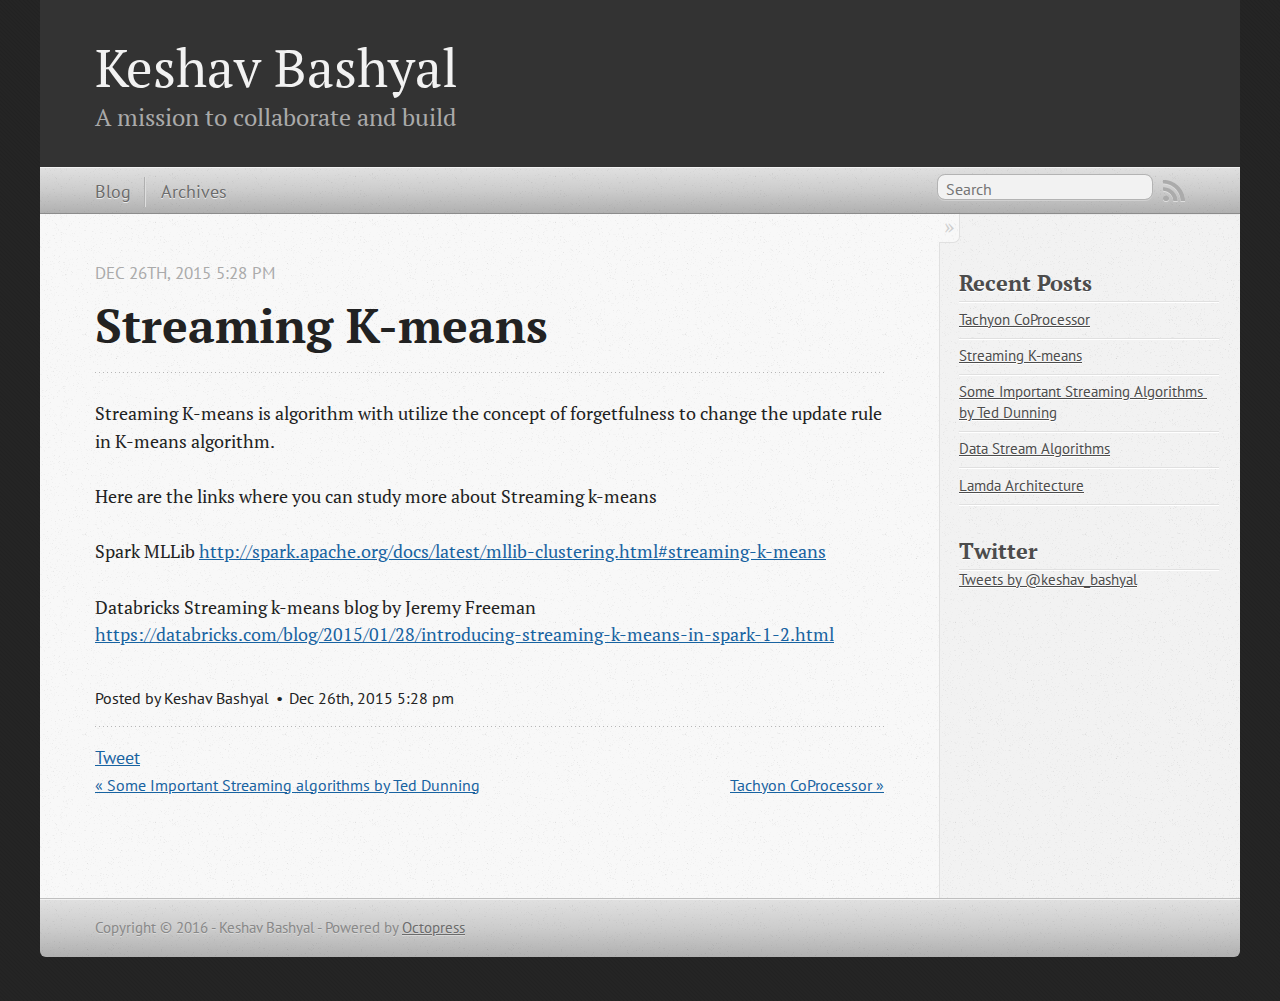
<file: blog/2015/12/26/streaming-k-means/index.html>
<!DOCTYPE html>
<!--[if IEMobile 7 ]><html class="no-js iem7"><![endif]-->
<!--[if lt IE 9]><html class="no-js lte-ie8"><![endif]-->
<!--[if (gt IE 8)|(gt IEMobile 7)|!(IEMobile)|!(IE)]><!--><html class="no-js" lang="en"><!--<![endif]-->
<head>
  <meta charset="utf-8">
  <title>Streaming K-means - Keshav Bashyal</title>
  <meta name="author" content="Keshav Bashyal">

  
  <meta name="description" content="Streaming K-means is algorithm with utilize the concept of forgetfulness to change the update rule in K-means algorithm. Here are the links where you &hellip;">
  

  <!-- http://t.co/dKP3o1e -->
  <meta name="HandheldFriendly" content="True">
  <meta name="MobileOptimized" content="320">
  <meta name="viewport" content="width=device-width, initial-scale=1">

  
  <link rel="canonical" href="http://keshavbashyal.github.io/blog/2015/12/26/streaming-k-means/">
  <link href="/favicon.png" rel="icon">
  <link href="/stylesheets/screen.css" media="screen, projection" rel="stylesheet" type="text/css">
  <link href="/atom.xml" rel="alternate" title="Keshav Bashyal" type="application/atom+xml">
  <script src="/javascripts/modernizr-2.0.js"></script>
  <script src="//ajax.googleapis.com/ajax/libs/jquery/1.9.1/jquery.min.js"></script>
  <script>!window.jQuery && document.write(unescape('%3Cscript src="/javascripts/libs/jquery.min.js"%3E%3C/script%3E'))</script>
  <script src="/javascripts/octopress.js" type="text/javascript"></script>
  <!--Fonts from Google"s Web font directory at http://google.com/webfonts -->
<link href="//fonts.googleapis.com/css?family=PT+Serif:regular,italic,bold,bolditalic" rel="stylesheet" type="text/css">
<link href="//fonts.googleapis.com/css?family=PT+Sans:regular,italic,bold,bolditalic" rel="stylesheet" type="text/css">

  

</head>

<body   >
  <header role="banner"><hgroup>
  <h1><a href="/">Keshav Bashyal</a></h1>
  
    <h2>A mission to collaborate and build</h2>
  
</hgroup>

</header>
  <nav role="navigation"><ul class="subscription" data-subscription="rss">
  <li><a href="/atom.xml" rel="subscribe-rss" title="subscribe via RSS">RSS</a></li>
  
</ul>
  
<form action="https://www.google.com/search" method="get">
  <fieldset role="search">
    <input type="hidden" name="sitesearch" value="keshavbashyal.github.io">
    <input class="search" type="text" name="q" results="0" placeholder="Search"/>
  </fieldset>
</form>
  
<ul class="main-navigation">
  <li><a href="/">Blog</a></li>
  <li><a href="/blog/archives">Archives</a></li>
</ul>

</nav>
  <div id="main">
    <div id="content">
      <div>
<article class="hentry" role="article">
  
  <header>
    
      <h1 class="entry-title">Streaming K-means</h1>
    
    
      <p class="meta">
        




<time class='entry-date' datetime='2015-12-26T17:28:38-05:00'><span class='date'><span class='date-month'>Dec</span> <span class='date-day'>26</span><span class='date-suffix'>th</span>, <span class='date-year'>2015</span></span> <span class='time'>5:28 pm</span></time>
        
      </p>
    
  </header>


<div class="entry-content"><p>Streaming K-means is algorithm with utilize the concept of forgetfulness to change the update rule in K-means algorithm.</p>

<p>Here are the links where you can study more about Streaming k-means</p>

<p>Spark MLLib
<a href="http://spark.apache.org/docs/latest/mllib-clustering.html#streaming-k-means">http://spark.apache.org/docs/latest/mllib-clustering.html#streaming-k-means</a></p>

<p>Databricks Streaming k-means blog by Jeremy Freeman
<a href="https://databricks.com/blog/2015/01/28/introducing-streaming-k-means-in-spark-1-2.html">https://databricks.com/blog/2015/01/28/introducing-streaming-k-means-in-spark-1-2.html</a></p>
</div>


  <footer>
    <p class="meta">
      
  

<span class="byline author vcard">Posted by <span class="fn">Keshav Bashyal</span></span>

      




<time class='entry-date' datetime='2015-12-26T17:28:38-05:00'><span class='date'><span class='date-month'>Dec</span> <span class='date-day'>26</span><span class='date-suffix'>th</span>, <span class='date-year'>2015</span></span> <span class='time'>5:28 pm</span></time>
      


    </p>
    
      <div class="sharing">
  
  <a href="//twitter.com/share" class="twitter-share-button" data-url="http://keshavbashyal.github.io/blog/2015/12/26/streaming-k-means/" data-via="keshav_bashyal" data-counturl="http://keshavbashyal.github.io/blog/2015/12/26/streaming-k-means/" >Tweet</a>
  
  
  
    <div class="fb-like" data-send="true" data-width="450" data-show-faces="false"></div>
  
</div>

    
    <p class="meta">
      
        <a class="basic-alignment left" href="/blog/2015/12/26/some-important-streaming-algorithms-by-ted-dunning/" title="Previous Post: Some Important Streaming algorithms by Ted Dunning">&laquo; Some Important Streaming algorithms by Ted Dunning</a>
      
      
        <a class="basic-alignment right" href="/blog/2016/01/24/tachyon-coprocessor/" title="Next Post: Tachyon CoProcessor">Tachyon CoProcessor &raquo;</a>
      
    </p>
  </footer>
</article>

</div>

<aside class="sidebar">
  
    <section>
  <h1>Recent Posts</h1>
  <ul id="recent_posts">
    
      <li class="post">
        <a href="/blog/2016/01/24/tachyon-coprocessor/">Tachyon CoProcessor</a>
      </li>
    
      <li class="post">
        <a href="/blog/2015/12/26/streaming-k-means/">Streaming K-means</a>
      </li>
    
      <li class="post">
        <a href="/blog/2015/12/26/some-important-streaming-algorithms-by-ted-dunning/">Some Important Streaming Algorithms by Ted Dunning</a>
      </li>
    
      <li class="post">
        <a href="/blog/2015/12/19/data-stream-algorithms/">Data Stream Algorithms</a>
      </li>
    
      <li class="post">
        <a href="/blog/2015/12/14/lamda-architecture/">Lamda Architecture</a>
      </li>
    
  </ul>
</section>





<section>
    <h1>Twitter</h1>
    <a class="twitter-timeline" href="https://twitter.com/keshav_bashyal" data-widget-id="723931094232367104">Tweets by @keshav_bashyal</a>
<script>!function(d,s,id){var js,fjs=d.getElementsByTagName(s)[0],p=/^http:/.test(d.location)?'http':'https';if(!d.getElementById(id)){js=d.createElement(s);js.id=id;js.src=p+"://platform.twitter.com/widgets.js";fjs.parentNode.insertBefore(js,fjs);}}(document,"script","twitter-wjs");</script> 
</section>

  
</aside>


    </div>
  </div>
  <footer role="contentinfo"><p>
  Copyright &copy; 2016 - Keshav Bashyal -
  <span class="credit">Powered by <a href="http://octopress.org">Octopress</a></span>
</p>

</footer>
  



<div id="fb-root"></div>
<script>(function(d, s, id) {
  var js, fjs = d.getElementsByTagName(s)[0];
  if (d.getElementById(id)) {return;}
  js = d.createElement(s); js.id = id; js.async = true;
  js.src = "//connect.facebook.net/en_US/all.js#appId=212934732101925&xfbml=1";
  fjs.parentNode.insertBefore(js, fjs);
}(document, 'script', 'facebook-jssdk'));</script>





  <script type="text/javascript">
    (function(){
      var twitterWidgets = document.createElement('script');
      twitterWidgets.type = 'text/javascript';
      twitterWidgets.async = true;
      twitterWidgets.src = '//platform.twitter.com/widgets.js';
      document.getElementsByTagName('head')[0].appendChild(twitterWidgets);
    })();
  </script>





</body>
</html>
</file>
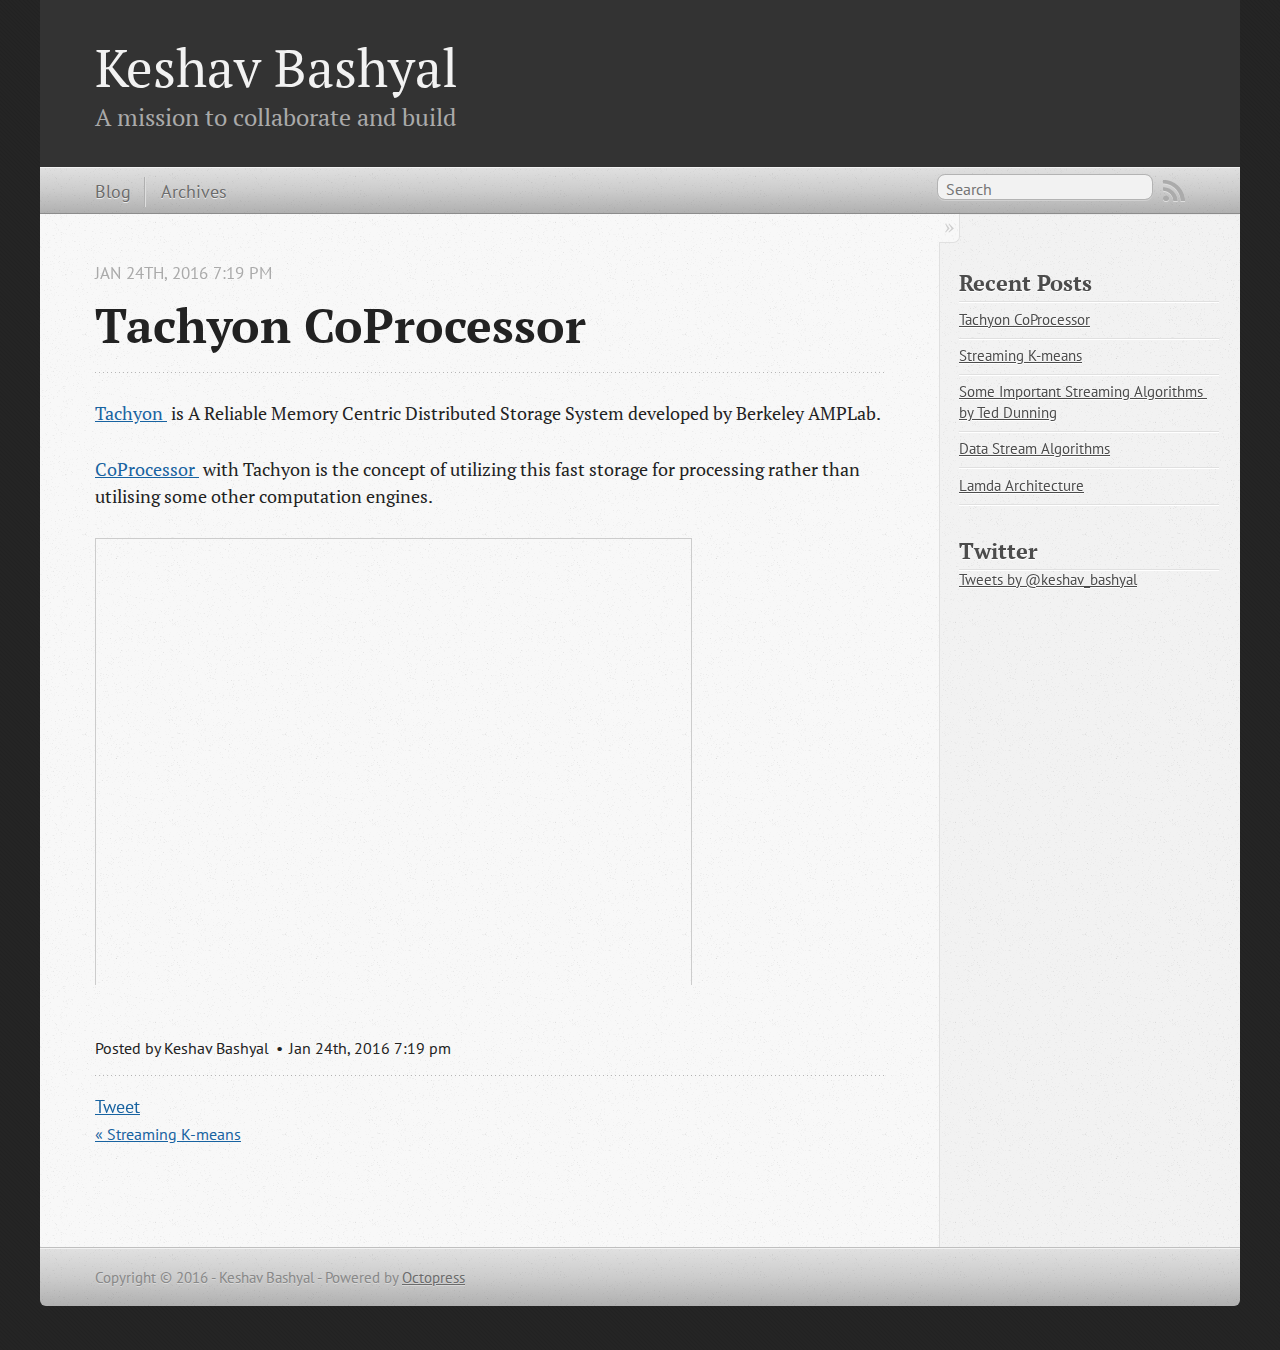
<file: blog/2016/01/24/tachyon-coprocessor/index.html>
<!DOCTYPE html>
<!--[if IEMobile 7 ]><html class="no-js iem7"><![endif]-->
<!--[if lt IE 9]><html class="no-js lte-ie8"><![endif]-->
<!--[if (gt IE 8)|(gt IEMobile 7)|!(IEMobile)|!(IE)]><!--><html class="no-js" lang="en"><!--<![endif]-->
<head>
  <meta charset="utf-8">
  <title>Tachyon CoProcessor - Keshav Bashyal</title>
  <meta name="author" content="Keshav Bashyal">

  
  <meta name="description" content="Tachyon is A Reliable Memory Centric Distributed Storage System developed by Berkeley AMPLab. CoProcessor with Tachyon is the concept of utilizing &hellip;">
  

  <!-- http://t.co/dKP3o1e -->
  <meta name="HandheldFriendly" content="True">
  <meta name="MobileOptimized" content="320">
  <meta name="viewport" content="width=device-width, initial-scale=1">

  
  <link rel="canonical" href="http://keshavbashyal.github.io/blog/2016/01/24/tachyon-coprocessor/">
  <link href="/favicon.png" rel="icon">
  <link href="/stylesheets/screen.css" media="screen, projection" rel="stylesheet" type="text/css">
  <link href="/atom.xml" rel="alternate" title="Keshav Bashyal" type="application/atom+xml">
  <script src="/javascripts/modernizr-2.0.js"></script>
  <script src="//ajax.googleapis.com/ajax/libs/jquery/1.9.1/jquery.min.js"></script>
  <script>!window.jQuery && document.write(unescape('%3Cscript src="/javascripts/libs/jquery.min.js"%3E%3C/script%3E'))</script>
  <script src="/javascripts/octopress.js" type="text/javascript"></script>
  <!--Fonts from Google"s Web font directory at http://google.com/webfonts -->
<link href="//fonts.googleapis.com/css?family=PT+Serif:regular,italic,bold,bolditalic" rel="stylesheet" type="text/css">
<link href="//fonts.googleapis.com/css?family=PT+Sans:regular,italic,bold,bolditalic" rel="stylesheet" type="text/css">

  

</head>

<body   >
  <header role="banner"><hgroup>
  <h1><a href="/">Keshav Bashyal</a></h1>
  
    <h2>A mission to collaborate and build</h2>
  
</hgroup>

</header>
  <nav role="navigation"><ul class="subscription" data-subscription="rss">
  <li><a href="/atom.xml" rel="subscribe-rss" title="subscribe via RSS">RSS</a></li>
  
</ul>
  
<form action="https://www.google.com/search" method="get">
  <fieldset role="search">
    <input type="hidden" name="sitesearch" value="keshavbashyal.github.io">
    <input class="search" type="text" name="q" results="0" placeholder="Search"/>
  </fieldset>
</form>
  
<ul class="main-navigation">
  <li><a href="/">Blog</a></li>
  <li><a href="/blog/archives">Archives</a></li>
</ul>

</nav>
  <div id="main">
    <div id="content">
      <div>
<article class="hentry" role="article">
  
  <header>
    
      <h1 class="entry-title">Tachyon CoProcessor</h1>
    
    
      <p class="meta">
        




<time class='entry-date' datetime='2016-01-24T19:19:23-05:00'><span class='date'><span class='date-month'>Jan</span> <span class='date-day'>24</span><span class='date-suffix'>th</span>, <span class='date-year'>2016</span></span> <span class='time'>7:19 pm</span></time>
        
      </p>
    
  </header>


<div class="entry-content"><p><a href="http://tachyon-project.org/">Tachyon </a> is A Reliable Memory Centric Distributed Storage System developed by Berkeley AMPLab.</p>

<p><a href = "https://youtu.be/VKgBVsPvU_U?list=PLMpF-Q2WyoGudT3z-VPGs-6nnv45cod_R">CoProcessor </a> with Tachyon is the concept of utilizing this fast storage for processing rather than utilising some other computation engines.</p>

<iframe src="http://www.slideshare.net/slideshow/embed_code/adatao/firstever-scalable-distributed-deep-learning-architecture-using-spark-tachyon " width="595" height="446" frameborder="0" marginwidth="0" marginheight="0" scrolling="no" style="border:1px solid #CCC;border-width:1px 1px 0;margin-bottom:5px" allowfullscreen></iframe>


<p></p>
</div>


  <footer>
    <p class="meta">
      
  

<span class="byline author vcard">Posted by <span class="fn">Keshav Bashyal</span></span>

      




<time class='entry-date' datetime='2016-01-24T19:19:23-05:00'><span class='date'><span class='date-month'>Jan</span> <span class='date-day'>24</span><span class='date-suffix'>th</span>, <span class='date-year'>2016</span></span> <span class='time'>7:19 pm</span></time>
      


    </p>
    
      <div class="sharing">
  
  <a href="//twitter.com/share" class="twitter-share-button" data-url="http://keshavbashyal.github.io/blog/2016/01/24/tachyon-coprocessor/" data-via="keshav_bashyal" data-counturl="http://keshavbashyal.github.io/blog/2016/01/24/tachyon-coprocessor/" >Tweet</a>
  
  
  
    <div class="fb-like" data-send="true" data-width="450" data-show-faces="false"></div>
  
</div>

    
    <p class="meta">
      
        <a class="basic-alignment left" href="/blog/2015/12/26/streaming-k-means/" title="Previous Post: Streaming K-means">&laquo; Streaming K-means</a>
      
      
    </p>
  </footer>
</article>

</div>

<aside class="sidebar">
  
    <section>
  <h1>Recent Posts</h1>
  <ul id="recent_posts">
    
      <li class="post">
        <a href="/blog/2016/01/24/tachyon-coprocessor/">Tachyon CoProcessor</a>
      </li>
    
      <li class="post">
        <a href="/blog/2015/12/26/streaming-k-means/">Streaming K-means</a>
      </li>
    
      <li class="post">
        <a href="/blog/2015/12/26/some-important-streaming-algorithms-by-ted-dunning/">Some Important Streaming Algorithms by Ted Dunning</a>
      </li>
    
      <li class="post">
        <a href="/blog/2015/12/19/data-stream-algorithms/">Data Stream Algorithms</a>
      </li>
    
      <li class="post">
        <a href="/blog/2015/12/14/lamda-architecture/">Lamda Architecture</a>
      </li>
    
  </ul>
</section>





<section>
    <h1>Twitter</h1>
    <a class="twitter-timeline" href="https://twitter.com/keshav_bashyal" data-widget-id="723931094232367104">Tweets by @keshav_bashyal</a>
<script>!function(d,s,id){var js,fjs=d.getElementsByTagName(s)[0],p=/^http:/.test(d.location)?'http':'https';if(!d.getElementById(id)){js=d.createElement(s);js.id=id;js.src=p+"://platform.twitter.com/widgets.js";fjs.parentNode.insertBefore(js,fjs);}}(document,"script","twitter-wjs");</script> 
</section>

  
</aside>


    </div>
  </div>
  <footer role="contentinfo"><p>
  Copyright &copy; 2016 - Keshav Bashyal -
  <span class="credit">Powered by <a href="http://octopress.org">Octopress</a></span>
</p>

</footer>
  



<div id="fb-root"></div>
<script>(function(d, s, id) {
  var js, fjs = d.getElementsByTagName(s)[0];
  if (d.getElementById(id)) {return;}
  js = d.createElement(s); js.id = id; js.async = true;
  js.src = "//connect.facebook.net/en_US/all.js#appId=212934732101925&xfbml=1";
  fjs.parentNode.insertBefore(js, fjs);
}(document, 'script', 'facebook-jssdk'));</script>





  <script type="text/javascript">
    (function(){
      var twitterWidgets = document.createElement('script');
      twitterWidgets.type = 'text/javascript';
      twitterWidgets.async = true;
      twitterWidgets.src = '//platform.twitter.com/widgets.js';
      document.getElementsByTagName('head')[0].appendChild(twitterWidgets);
    })();
  </script>





</body>
</html>
</file>
<file: stylesheets/screen.css>
html,body,div,span,applet,object,iframe,h1,h2,h3,h4,h5,h6,p,blockquote,pre,a,abbr,acronym,address,big,cite,code,del,dfn,em,img,ins,kbd,q,s,samp,small,strike,strong,sub,sup,tt,var,b,u,i,center,dl,dt,dd,ol,ul,li,fieldset,form,label,legend,table,caption,tbody,tfoot,thead,tr,th,td,article,aside,canvas,details,embed,figure,figcaption,footer,header,hgroup,menu,nav,output,ruby,section,summary,time,mark,audio,video{margin:0;padding:0;border:0;font:inherit;font-size:100%;vertical-align:baseline}html{line-height:1}ol,ul{list-style:none}table{border-collapse:collapse;border-spacing:0}caption,th,td{text-align:left;font-weight:normal;vertical-align:middle}q,blockquote{quotes:none}q:before,q:after,blockquote:before,blockquote:after{content:"";content:none}a img{border:none}article,aside,details,figcaption,figure,footer,header,hgroup,main,menu,nav,section,summary{display:block}a{color:#1863a1}a:visited{color:#751590}a:focus{color:#0181eb}a:hover{color:#0181eb}a:active{color:#01579f}aside.sidebar a{color:#222}aside.sidebar a:focus{color:#0181eb}aside.sidebar a:hover{color:#0181eb}aside.sidebar a:active{color:#01579f}a{-moz-transition:color .3s;-o-transition:color .3s;-webkit-transition:color .3s;transition:color .3s}html{background:#252525 url('/images/line-tile.png?1450665739') top left}body>div{background:#f2f2f2 url('/images/noise.png?1450665739') top left;border-bottom:1px solid #bfbfbf}body>div>div{background:#f8f8f8 url('/images/noise.png?1450665739') top left;border-right:1px solid #e0e0e0}.heading,body>header h1,h1,h2,h3,h4,h5,h6{font-family:"PT Serif","Georgia","Helvetica Neue",Arial,sans-serif}.sans,body>header h2,article header p.meta,article>footer,#content .blog-index footer,html .gist .gist-file .gist-meta,#blog-archives a.category,#blog-archives time,aside.sidebar section,body>footer{font-family:"PT Sans","Helvetica Neue",Arial,sans-serif}.serif,body,#content .blog-index a[rel=full-article]{font-family:"PT Serif",Georgia,Times,"Times New Roman",serif}.mono,pre,code,tt,p code,li code{font-family:Menlo,Monaco,"Andale Mono","lucida console","Courier New",monospace}body>header h1{font-size:2.2em;font-family:"PT Serif","Georgia","Helvetica Neue",Arial,sans-serif;font-weight:normal;line-height:1.2em;margin-bottom:0.6667em}body>header h2{font-family:"PT Serif","Georgia","Helvetica Neue",Arial,sans-serif}body{line-height:1.5em;color:#222}h1{font-size:2.2em;line-height:1.2em}@media only screen and (min-width: 992px){body{font-size:1.15em}h1{font-size:2.6em;line-height:1.2em}}h1,h2,h3,h4,h5,h6{text-rendering:optimizelegibility;margin-bottom:1em;font-weight:bold}h2,section h1{font-size:1.5em}h3,section h2,section section h1{font-size:1.3em}h4,section h3,section section h2,section section section h1{font-size:1em}h5,section h4,section section h3{font-size:.9em}h6,section h5,section section h4,section section section h3{font-size:.8em}p,article blockquote,ul,ol{margin-bottom:1.5em}ul{list-style-type:disc}ul ul{list-style-type:circle;margin-bottom:0px}ul ul ul{list-style-type:square;margin-bottom:0px}ol{list-style-type:decimal}ol ol{list-style-type:lower-alpha;margin-bottom:0px}ol ol ol{list-style-type:lower-roman;margin-bottom:0px}ul,ul ul,ul ol,ol,ol ul,ol ol{margin-left:1.3em}ul ul,ul ol,ol ul,ol ol{margin-bottom:0em}strong{font-weight:bold}em{font-style:italic}sup,sub{font-size:0.75em;position:relative;display:inline-block;padding:0 .2em;line-height:.8em}sup{top:-.5em}sub{bottom:-.5em}a[rev='footnote']{font-size:.75em;padding:0 .3em;line-height:1}q{font-style:italic}q:before{content:"\201C"}q:after{content:"\201D"}em,dfn{font-style:italic}strong,dfn{font-weight:bold}del,s{text-decoration:line-through}abbr,acronym{border-bottom:1px dotted;cursor:help}hr{margin-bottom:0.2em}small{font-size:.8em}big{font-size:1.2em}article blockquote{font-style:italic;position:relative;font-size:1.2em;line-height:1.5em;padding-left:1em;border-left:4px solid rgba(170,170,170,0.5)}article blockquote cite{font-style:italic}article blockquote cite a{color:#aaa !important;word-wrap:break-word}article blockquote cite:before{content:'\2014';padding-right:.3em;padding-left:.3em;color:#aaa}@media only screen and (min-width: 992px){article blockquote{padding-left:1.5em;border-left-width:4px}}.pullquote-right:before,.pullquote-left:before{padding:0;border:none;content:attr(data-pullquote);float:right;width:45%;margin:.5em 0 1em 1.5em;position:relative;top:7px;font-size:1.4em;line-height:1.45em}.pullquote-left:before{float:left;margin:.5em 1.5em 1em 0}.force-wrap,article a,aside.sidebar a{white-space:-moz-pre-wrap;white-space:-pre-wrap;white-space:-o-pre-wrap;white-space:pre-wrap;word-wrap:break-word}.group,body>header,body>nav,body>footer,body #content>article,body #content>div>article,body #content>div>section,body div.pagination,aside.sidebar,#main,#content,.sidebar{*zoom:1}.group:after,body>header:after,body>nav:after,body>footer:after,body #content>article:after,body #content>div>article:after,body #content>div>section:after,body div.pagination:after,#main:after,#content:after,.sidebar:after{content:"";display:table;clear:both}body{-webkit-text-size-adjust:none;max-width:1200px;position:relative;margin:0 auto}body>header,body>nav,body>footer,body #content>article,body #content>div>article,body #content>div>section{padding-left:18px;padding-right:18px}@media only screen and (min-width: 480px){body>header,body>nav,body>footer,body #content>article,body #content>div>article,body #content>div>section{padding-left:25px;padding-right:25px}}@media only screen and (min-width: 768px){body>header,body>nav,body>footer,body #content>article,body #content>div>article,body #content>div>section{padding-left:35px;padding-right:35px}}@media only screen and (min-width: 992px){body>header,body>nav,body>footer,body #content>article,body #content>div>article,body #content>div>section{padding-left:55px;padding-right:55px}}body div.pagination{margin-left:18px;margin-right:18px}@media only screen and (min-width: 480px){body div.pagination{margin-left:25px;margin-right:25px}}@media only screen and (min-width: 768px){body div.pagination{margin-left:35px;margin-right:35px}}@media only screen and (min-width: 992px){body div.pagination{margin-left:55px;margin-right:55px}}body>header{font-size:1em;padding-top:1.5em;padding-bottom:1.5em}#content{overflow:hidden}#content>div,#content>article{width:100%}aside.sidebar{float:none;padding:0 18px 1px;background-color:#f7f7f7;border-top:1px solid #e0e0e0}.flex-content,article img,article video,article .flash-video,aside.sidebar img{max-width:100%;height:auto}.basic-alignment.left,article img.left,article video.left,article .left.flash-video,aside.sidebar img.left{float:left;margin-right:1.5em}.basic-alignment.right,article img.right,article video.right,article .right.flash-video,aside.sidebar img.right{float:right;margin-left:1.5em}.basic-alignment.center,article img.center,article video.center,article .center.flash-video,aside.sidebar img.center{display:block;margin:0 auto 1.5em}.basic-alignment.left,article img.left,article video.left,article .left.flash-video,aside.sidebar img.left,.basic-alignment.right,article img.right,article video.right,article .right.flash-video,aside.sidebar img.right{margin-bottom:.8em}.toggle-sidebar,.no-sidebar .toggle-sidebar{display:none}@media only screen and (min-width: 750px){body.sidebar-footer aside.sidebar{float:none;width:auto;clear:left;margin:0;padding:0 35px 1px;background-color:#f7f7f7;border-top:1px solid #eaeaea}body.sidebar-footer aside.sidebar section.odd,body.sidebar-footer aside.sidebar section.even{float:left;width:48%}body.sidebar-footer aside.sidebar section.odd{margin-left:0}body.sidebar-footer aside.sidebar section.even{margin-left:4%}body.sidebar-footer aside.sidebar.thirds section{width:30%;margin-left:5%}body.sidebar-footer aside.sidebar.thirds section.first{margin-left:0;clear:both}}body.sidebar-footer #content{margin-right:0px}body.sidebar-footer .toggle-sidebar{display:none}@media only screen and (min-width: 550px){body>header{font-size:1em}}@media only screen and (min-width: 750px){aside.sidebar{float:none;width:auto;clear:left;margin:0;padding:0 35px 1px;background-color:#f7f7f7;border-top:1px solid #eaeaea}aside.sidebar section.odd,aside.sidebar section.even{float:left;width:48%}aside.sidebar section.odd{margin-left:0}aside.sidebar section.even{margin-left:4%}aside.sidebar.thirds section{width:30%;margin-left:5%}aside.sidebar.thirds section.first{margin-left:0;clear:both}}@media only screen and (min-width: 768px){body{-webkit-text-size-adjust:auto}body>header{font-size:1.2em}#main{padding:0;margin:0 auto}#content{overflow:visible;margin-right:240px;position:relative}.no-sidebar #content{margin-right:0;border-right:0}.collapse-sidebar #content{margin-right:20px}#content>div,#content>article{padding-top:17.5px;padding-bottom:17.5px;float:left}aside.sidebar{width:210px;padding:0 15px 15px;background:none;clear:none;float:left;margin:0 -100% 0 0}aside.sidebar section{width:auto;margin-left:0}aside.sidebar section.odd,aside.sidebar section.even{float:none;width:auto;margin-left:0}.collapse-sidebar aside.sidebar{float:none;width:auto;clear:left;margin:0;padding:0 35px 1px;background-color:#f7f7f7;border-top:1px solid #eaeaea}.collapse-sidebar aside.sidebar section.odd,.collapse-sidebar aside.sidebar section.even{float:left;width:48%}.collapse-sidebar aside.sidebar section.odd{margin-left:0}.collapse-sidebar aside.sidebar section.even{margin-left:4%}.collapse-sidebar aside.sidebar.thirds section{width:30%;margin-left:5%}.collapse-sidebar aside.sidebar.thirds section.first{margin-left:0;clear:both}}@media only screen and (min-width: 992px){body>header{font-size:1.3em}#content{margin-right:300px}#content>div,#content>article{padding-top:27.5px;padding-bottom:27.5px}aside.sidebar{width:260px;padding:1.2em 20px 20px}.collapse-sidebar aside.sidebar{padding-left:55px;padding-right:55px}}@media only screen and (min-width: 768px){ul,ol{margin-left:0}}body>header{background:#333}body>header h1{display:inline-block;margin:0}body>header h1 a,body>header h1 a:visited,body>header h1 a:hover{color:#f2f2f2;text-decoration:none}body>header h2{margin:.2em 0 0;font-size:1em;color:#aaa;font-weight:normal}body>nav{position:relative;background-color:#ccc;background:url('/images/noise.png?1450665739'),url('[data-uri]');background:url('/images/noise.png?1450665739'),-webkit-gradient(linear, 50% 0%, 50% 100%, color-stop(0%, #e0e0e0),color-stop(50%, #cccccc),color-stop(100%, #b0b0b0));background:url('/images/noise.png?1450665739'),-moz-linear-gradient(#e0e0e0,#cccccc,#b0b0b0);background:url('/images/noise.png?1450665739'),-webkit-linear-gradient(#e0e0e0,#cccccc,#b0b0b0);background:url('/images/noise.png?1450665739'),linear-gradient(#e0e0e0,#cccccc,#b0b0b0);border-top:1px solid #f2f2f2;border-bottom:1px solid #8c8c8c;padding-top:.35em;padding-bottom:.35em}body>nav form{-moz-background-clip:padding;-o-background-clip:padding-box;-webkit-background-clip:padding;background-clip:padding-box;margin:0;padding:0}body>nav form .search{padding:.3em .5em 0;font-size:.85em;font-family:"PT Sans","Helvetica Neue",Arial,sans-serif;line-height:1.1em;width:95%;-moz-border-radius:.5em;-webkit-border-radius:.5em;border-radius:.5em;-moz-background-clip:padding;-o-background-clip:padding-box;-webkit-background-clip:padding;background-clip:padding-box;-moz-box-shadow:#d1d1d1 0 1px;-webkit-box-shadow:#d1d1d1 0 1px;box-shadow:#d1d1d1 0 1px;background-color:#f2f2f2;border:1px solid #b3b3b3;color:#888}body>nav form .search:focus{color:#444;border-color:#80b1df;-moz-box-shadow:#80b1df 0 0 4px,#80b1df 0 0 3px inset;-webkit-box-shadow:#80b1df 0 0 4px,#80b1df 0 0 3px inset;box-shadow:#80b1df 0 0 4px,#80b1df 0 0 3px inset;background-color:#fff;outline:none}body>nav fieldset[role=search]{float:right;width:48%}body>nav fieldset.mobile-nav{float:left;width:48%}body>nav fieldset.mobile-nav select{width:100%;font-size:.8em;border:1px solid #888}body>nav ul{display:none}@media only screen and (min-width: 550px){body>nav{font-size:.9em}body>nav ul{margin:0;padding:0;border:0;overflow:hidden;*zoom:1;float:left;display:block;padding-top:.15em}body>nav ul li{list-style-image:none;list-style-type:none;margin-left:0;white-space:nowrap;float:left;padding-left:0;padding-right:0}body>nav ul li:first-child{padding-left:0}body>nav ul li:last-child{padding-right:0}body>nav ul li.last{padding-right:0}body>nav ul.subscription{margin-left:.8em;float:right}body>nav ul.subscription li:last-child a{padding-right:0}body>nav ul li{margin:0}body>nav a{color:#6b6b6b;font-family:"PT Sans","Helvetica Neue",Arial,sans-serif;text-shadow:#ebebeb 0 1px;float:left;text-decoration:none;font-size:1.1em;padding:.1em 0;line-height:1.5em}body>nav a:visited{color:#6b6b6b}body>nav a:hover{color:#2b2b2b}body>nav li+li{border-left:1px solid #b0b0b0;margin-left:.8em}body>nav li+li a{padding-left:.8em;border-left:1px solid #dedede}body>nav form{float:right;text-align:left;padding-left:.8em;width:175px}body>nav form .search{width:93%;font-size:.95em;line-height:1.2em}body>nav ul[data-subscription$=email]+form{width:97px}body>nav ul[data-subscription$=email]+form .search{width:91%}body>nav fieldset.mobile-nav{display:none}body>nav fieldset[role=search]{width:99%}}@media only screen and (min-width: 992px){body>nav form{width:215px}body>nav ul[data-subscription$=email]+form{width:147px}}.no-placeholder body>nav .search{background:#f2f2f2 url('/images/search.png?1450665739') 0.3em 0.25em no-repeat;text-indent:1.3em}@media only screen and (min-width: 550px){.maskImage body>nav ul[data-subscription$=email]+form{width:123px}}@media only screen and (min-width: 992px){.maskImage body>nav ul[data-subscription$=email]+form{width:173px}}.maskImage ul.subscription{position:relative;top:.2em}.maskImage ul.subscription li,.maskImage ul.subscription a{border:0;padding:0}.maskImage a[rel=subscribe-rss]{position:relative;top:0px;text-indent:-999999em;background-color:#dedede;border:0;padding:0}.maskImage a[rel=subscribe-rss],.maskImage a[rel=subscribe-rss]:after{-webkit-mask-image:url('/images/rss.png?1450665739');-moz-mask-image:url('/images/rss.png?1450665739');-ms-mask-image:url('/images/rss.png?1450665739');-o-mask-image:url('/images/rss.png?1450665739');mask-image:url('/images/rss.png?1450665739');-webkit-mask-repeat:no-repeat;-moz-mask-repeat:no-repeat;-ms-mask-repeat:no-repeat;-o-mask-repeat:no-repeat;mask-repeat:no-repeat;width:22px;height:22px}.maskImage a[rel=subscribe-rss]:after{content:"";position:absolute;top:-1px;left:0;background-color:#ababab}.maskImage a[rel=subscribe-rss]:hover:after{background-color:#9e9e9e}.maskImage a[rel=subscribe-email]{position:relative;top:0px;text-indent:-999999em;background-color:#dedede;border:0;padding:0}.maskImage a[rel=subscribe-email],.maskImage a[rel=subscribe-email]:after{-webkit-mask-image:url('/images/email.png?1450665739');-moz-mask-image:url('/images/email.png?1450665739');-ms-mask-image:url('/images/email.png?1450665739');-o-mask-image:url('/images/email.png?1450665739');mask-image:url('/images/email.png?1450665739');-webkit-mask-repeat:no-repeat;-moz-mask-repeat:no-repeat;-ms-mask-repeat:no-repeat;-o-mask-repeat:no-repeat;mask-repeat:no-repeat;width:28px;height:22px}.maskImage a[rel=subscribe-email]:after{content:"";position:absolute;top:-1px;left:0;background-color:#ababab}.maskImage a[rel=subscribe-email]:hover:after{background-color:#9e9e9e}article{padding-top:1em}article header{position:relative;padding-top:2em;padding-bottom:1em;margin-bottom:1em;background:url('[data-uri]') bottom left repeat-x}article header h1{margin:0}article header h1 a{text-decoration:none}article header h1 a:hover{text-decoration:underline}article header p{font-size:.9em;color:#aaa;margin:0}article header p.meta{text-transform:uppercase;position:absolute;top:0}@media only screen and (min-width: 768px){article header{margin-bottom:1.5em;padding-bottom:1em;background:url('[data-uri]') bottom left repeat-x}}article h2{padding-top:0.8em;background:url('[data-uri]') top left repeat-x}.entry-content article h2:first-child,article header+h2{padding-top:0}article h2:first-child,article header+h2{background:none}article .feature{padding-top:.5em;margin-bottom:1em;padding-bottom:1em;background:url('[data-uri]') bottom left repeat-x;font-size:2.0em;font-style:italic;line-height:1.3em}article img,article video,article .flash-video{-moz-border-radius:.3em;-webkit-border-radius:.3em;border-radius:.3em;-moz-box-shadow:rgba(0,0,0,0.15) 0 1px 4px;-webkit-box-shadow:rgba(0,0,0,0.15) 0 1px 4px;box-shadow:rgba(0,0,0,0.15) 0 1px 4px;-moz-box-sizing:border-box;-webkit-box-sizing:border-box;box-sizing:border-box;border:#fff 0.5em solid}article video,article .flash-video{margin:0 auto 1.5em}article video{display:block;width:100%}article .flash-video>div{position:relative;display:block;padding-bottom:56.25%;padding-top:1px;height:0;overflow:hidden}article .flash-video>div iframe,article .flash-video>div object,article .flash-video>div embed{position:absolute;top:0;left:0;width:100%;height:100%}article>footer{padding-bottom:2.5em;margin-top:2em}article>footer p.meta{margin-bottom:.8em;font-size:.85em;clear:both;overflow:hidden}.blog-index article+article{background:url('[data-uri]') top left repeat-x}#content .blog-index{padding-top:0;padding-bottom:0}#content .blog-index article{padding-top:2em}#content .blog-index article header{background:none;padding-bottom:0}#content .blog-index article h1{font-size:2.2em}#content .blog-index article h1 a{color:inherit}#content .blog-index article h1 a:hover{color:#0181eb}#content .blog-index a[rel=full-article]{background:#ebebeb;display:inline-block;padding:.4em .8em;margin-right:.5em;text-decoration:none;color:#666;-moz-transition:background-color .5s;-o-transition:background-color .5s;-webkit-transition:background-color .5s;transition:background-color .5s}#content .blog-index a[rel=full-article]:hover{background:#0181eb;text-shadow:none;color:#f8f8f8}#content .blog-index footer{margin-top:1em}.separator,article>footer .byline+time:before,article>footer time+time:before,article>footer .comments:before,article>footer .byline ~ .categories:before{content:"\2022 ";padding:0 .4em 0 .2em;display:inline-block}#content div.pagination{text-align:center;font-size:.95em;position:relative;background:url('[data-uri]') top left repeat-x;padding-top:1.5em;padding-bottom:1.5em}#content div.pagination a{text-decoration:none;color:#aaa}#content div.pagination a.prev{position:absolute;left:0}#content div.pagination a.next{position:absolute;right:0}#content div.pagination a:hover{color:#0181eb}#content div.pagination a[href*=archive]:before,#content div.pagination a[href*=archive]:after{content:'\2014';padding:0 .3em}p.meta+.sharing{padding-top:1em;padding-left:0;background:url('[data-uri]') top left repeat-x}#fb-root{display:none}.highlight,html .gist .gist-file .gist-syntax .gist-highlight{border:1px solid #05232b !important}.highlight table td.code,html .gist .gist-file .gist-syntax .gist-highlight table td.code{width:100%}.highlight .line-numbers,html .gist .gist-file .gist-syntax .highlight .line_numbers{text-align:right;font-size:13px;line-height:1.45em;background:#073642 url('/images/noise.png?1450665739') top left !important;border-right:1px solid #00232c !important;-moz-box-shadow:#083e4b -1px 0 inset;-webkit-box-shadow:#083e4b -1px 0 inset;box-shadow:#083e4b -1px 0 inset;text-shadow:#021014 0 -1px;padding:.8em !important;-moz-border-radius:0;-webkit-border-radius:0;border-radius:0}.highlight .line-numbers span,html .gist .gist-file .gist-syntax .highlight .line_numbers span{color:#586e75 !important}figure.code,.gist-file,pre{-moz-box-shadow:rgba(0,0,0,0.06) 0 0 10px;-webkit-box-shadow:rgba(0,0,0,0.06) 0 0 10px;box-shadow:rgba(0,0,0,0.06) 0 0 10px}figure.code .highlight pre,.gist-file .highlight pre,pre .highlight pre{-moz-box-shadow:none;-webkit-box-shadow:none;box-shadow:none}.gist .highlight *::-moz-selection,figure.code .highlight *::-moz-selection{background:#386774;color:inherit;text-shadow:#002b36 0 1px}.gist .highlight *::-webkit-selection,figure.code .highlight *::-webkit-selection{background:#386774;color:inherit;text-shadow:#002b36 0 1px}.gist .highlight *::selection,figure.code .highlight *::selection{background:#386774;color:inherit;text-shadow:#002b36 0 1px}html .gist .gist-file{margin-bottom:1.8em;position:relative;border:none;padding-top:26px !important}html .gist .gist-file .highlight{margin-bottom:0}html .gist .gist-file .gist-syntax{border-bottom:0 !important;background:none !important}html .gist .gist-file .gist-syntax .gist-highlight{background:#002b36 !important}html .gist .gist-file .gist-syntax .highlight pre{padding:0}html .gist .gist-file .gist-meta{padding:.6em 0.8em;border:1px solid #083e4b !important;color:#586e75;font-size:.7em !important;background:#073642 url('/images/noise.png?1450665739') top left;line-height:1.5em}html .gist .gist-file .gist-meta a{color:#76888b !important;text-decoration:none}html .gist .gist-file .gist-meta a:hover,html .gist .gist-file .gist-meta a:focus{text-decoration:underline}html .gist .gist-file .gist-meta a:hover{color:#93a1a1 !important}html .gist .gist-file .gist-meta a[href*='#file']{position:absolute;top:0;left:0;right:-10px;color:#474747 !important}html .gist .gist-file .gist-meta a[href*='#file']:hover{color:#1863a1 !important}html .gist .gist-file .gist-meta a[href*=raw]{top:.4em}pre{background:#002b36 url('/images/noise.png?1450665739') top left;-moz-border-radius:.4em;-webkit-border-radius:.4em;border-radius:.4em;border:1px solid #05232b;line-height:1.45em;font-size:13px;margin-bottom:2.1em;padding:.8em 1em;color:#93a1a1;overflow:auto}h3.filename+pre{-moz-border-radius-topleft:0px;-webkit-border-top-left-radius:0px;border-top-left-radius:0px;-moz-border-radius-topright:0px;-webkit-border-top-right-radius:0px;border-top-right-radius:0px}p code,li code{display:inline-block;white-space:no-wrap;background:#fff;font-size:.8em;line-height:1.5em;color:#555;border:1px solid #ddd;-moz-border-radius:.4em;-webkit-border-radius:.4em;border-radius:.4em;padding:0 .3em;margin:-1px 0}p pre code,li pre code{font-size:1em !important;background:none;border:none}.pre-code,html .gist .gist-file .gist-syntax .highlight pre,.highlight code{font-family:Menlo,Monaco,"Andale Mono","lucida console","Courier New",monospace !important;overflow:scroll;overflow-y:hidden;display:block;padding:.8em;overflow-x:auto;line-height:1.45em;background:#002b36 url('/images/noise.png?1450665739') top left !important;color:#93a1a1 !important}.pre-code span,html .gist .gist-file .gist-syntax .highlight pre span,.highlight code span{color:#93a1a1 !important}.pre-code span,html .gist .gist-file .gist-syntax .highlight pre span,.highlight code span{font-style:normal !important;font-weight:normal !important}.pre-code .c,html .gist .gist-file .gist-syntax .highlight pre .c,.highlight code .c{color:#586e75 !important;font-style:italic !important}.pre-code .cm,html .gist .gist-file .gist-syntax .highlight pre .cm,.highlight code .cm{color:#586e75 !important;font-style:italic !important}.pre-code .cp,html .gist .gist-file .gist-syntax .highlight pre .cp,.highlight code .cp{color:#586e75 !important;font-style:italic !important}.pre-code .c1,html .gist .gist-file .gist-syntax .highlight pre .c1,.highlight code .c1{color:#586e75 !important;font-style:italic !important}.pre-code .cs,html .gist .gist-file .gist-syntax .highlight pre .cs,.highlight code .cs{color:#586e75 !important;font-weight:bold !important;font-style:italic !important}.pre-code .err,html .gist .gist-file .gist-syntax .highlight pre .err,.highlight code .err{color:#dc322f !important;background:none !important}.pre-code .k,html .gist .gist-file .gist-syntax .highlight pre .k,.highlight code .k{color:#cb4b16 !important}.pre-code .o,html .gist .gist-file .gist-syntax .highlight pre .o,.highlight code .o{color:#93a1a1 !important;font-weight:bold !important}.pre-code .p,html .gist .gist-file .gist-syntax .highlight pre .p,.highlight code .p{color:#93a1a1 !important}.pre-code .ow,html .gist .gist-file .gist-syntax .highlight pre .ow,.highlight code .ow{color:#2aa198 !important;font-weight:bold !important}.pre-code .gd,html .gist .gist-file .gist-syntax .highlight pre .gd,.highlight code .gd{color:#93a1a1 !important;background-color:#372d34 !important;display:inline-block}.pre-code .gd .x,html .gist .gist-file .gist-syntax .highlight pre .gd .x,.highlight code .gd .x{color:#93a1a1 !important;background-color:#4d2d34 !important;display:inline-block}.pre-code .ge,html .gist .gist-file .gist-syntax .highlight pre .ge,.highlight code .ge{color:#93a1a1 !important;font-style:italic !important}.pre-code .gh,html .gist .gist-file .gist-syntax .highlight pre .gh,.highlight code .gh{color:#586e75 !important}.pre-code .gi,html .gist .gist-file .gist-syntax .highlight pre .gi,.highlight code .gi{color:#93a1a1 !important;background-color:#1b412b !important;display:inline-block}.pre-code .gi .x,html .gist .gist-file .gist-syntax .highlight pre .gi .x,.highlight code .gi .x{color:#93a1a1 !important;background-color:#355720 !important;display:inline-block}.pre-code .gs,html .gist .gist-file .gist-syntax .highlight pre .gs,.highlight code .gs{color:#93a1a1 !important;font-weight:bold !important}.pre-code .gu,html .gist .gist-file .gist-syntax .highlight pre .gu,.highlight code .gu{color:#6c71c4 !important}.pre-code .kc,html .gist .gist-file .gist-syntax .highlight pre .kc,.highlight code .kc{color:#859900 !important;font-weight:bold !important}.pre-code .kd,html .gist .gist-file .gist-syntax .highlight pre .kd,.highlight code .kd{color:#268bd2 !important}.pre-code .kp,html .gist .gist-file .gist-syntax .highlight pre .kp,.highlight code .kp{color:#cb4b16 !important;font-weight:bold !important}.pre-code .kr,html .gist .gist-file .gist-syntax .highlight pre .kr,.highlight code .kr{color:#d33682 !important;font-weight:bold !important}.pre-code .kt,html .gist .gist-file .gist-syntax .highlight pre .kt,.highlight code .kt{color:#2aa198 !important}.pre-code .n,html .gist .gist-file .gist-syntax .highlight pre .n,.highlight code .n{color:#268bd2 !important}.pre-code .na,html .gist .gist-file .gist-syntax .highlight pre .na,.highlight code .na{color:#268bd2 !important}.pre-code .nb,html .gist .gist-file .gist-syntax .highlight pre .nb,.highlight code .nb{color:#859900 !important}.pre-code .nc,html .gist .gist-file .gist-syntax .highlight pre .nc,.highlight code .nc{color:#d33682 !important}.pre-code .no,html .gist .gist-file .gist-syntax .highlight pre .no,.highlight code .no{color:#b58900 !important}.pre-code .nl,html .gist .gist-file .gist-syntax .highlight pre .nl,.highlight code .nl{color:#859900 !important}.pre-code .ne,html .gist .gist-file .gist-syntax .highlight pre .ne,.highlight code .ne{color:#268bd2 !important;font-weight:bold !important}.pre-code .nf,html .gist .gist-file .gist-syntax .highlight pre .nf,.highlight code .nf{color:#268bd2 !important;font-weight:bold !important}.pre-code .nn,html .gist .gist-file .gist-syntax .highlight pre .nn,.highlight code .nn{color:#b58900 !important}.pre-code .nt,html .gist .gist-file .gist-syntax .highlight pre .nt,.highlight code .nt{color:#268bd2 !important;font-weight:bold !important}.pre-code .nx,html .gist .gist-file .gist-syntax .highlight pre .nx,.highlight code .nx{color:#b58900 !important}.pre-code .vg,html .gist .gist-file .gist-syntax .highlight pre .vg,.highlight code .vg{color:#268bd2 !important}.pre-code .vi,html .gist .gist-file .gist-syntax .highlight pre .vi,.highlight code .vi{color:#268bd2 !important}.pre-code .nv,html .gist .gist-file .gist-syntax .highlight pre .nv,.highlight code .nv{color:#268bd2 !important}.pre-code .mf,html .gist .gist-file .gist-syntax .highlight pre .mf,.highlight code .mf{color:#2aa198 !important}.pre-code .m,html .gist .gist-file .gist-syntax .highlight pre .m,.highlight code .m{color:#2aa198 !important}.pre-code .mh,html .gist .gist-file .gist-syntax .highlight pre .mh,.highlight code .mh{color:#2aa198 !important}.pre-code .mi,html .gist .gist-file .gist-syntax .highlight pre .mi,.highlight code .mi{color:#2aa198 !important}.pre-code .s,html .gist .gist-file .gist-syntax .highlight pre .s,.highlight code .s{color:#2aa198 !important}.pre-code .sd,html .gist .gist-file .gist-syntax .highlight pre .sd,.highlight code .sd{color:#2aa198 !important}.pre-code .s2,html .gist .gist-file .gist-syntax .highlight pre .s2,.highlight code .s2{color:#2aa198 !important}.pre-code .se,html .gist .gist-file .gist-syntax .highlight pre .se,.highlight code .se{color:#dc322f !important}.pre-code .si,html .gist .gist-file .gist-syntax .highlight pre .si,.highlight code .si{color:#268bd2 !important}.pre-code .sr,html .gist .gist-file .gist-syntax .highlight pre .sr,.highlight code .sr{color:#2aa198 !important}.pre-code .s1,html .gist .gist-file .gist-syntax .highlight pre .s1,.highlight code .s1{color:#2aa198 !important}.pre-code div .gd,html .gist .gist-file .gist-syntax .highlight pre div .gd,.highlight code div .gd,.pre-code div .gd .x,html .gist .gist-file .gist-syntax .highlight pre div .gd .x,.highlight code div .gd .x,.pre-code div .gi,html .gist .gist-file .gist-syntax .highlight pre div .gi,.highlight code div .gi,.pre-code div .gi .x,html .gist .gist-file .gist-syntax .highlight pre div .gi .x,.highlight code div .gi .x{display:inline-block;width:100%}.highlight,.gist-highlight{margin-bottom:1.8em;background:#002b36;overflow-y:hidden;overflow-x:auto}.highlight pre,.gist-highlight pre{background:none;-moz-border-radius:0px;-webkit-border-radius:0px;border-radius:0px;border:none;padding:0;margin-bottom:0}pre::-webkit-scrollbar,.highlight::-webkit-scrollbar,.gist-highlight::-webkit-scrollbar{height:.5em;background:rgba(255,255,255,0.15)}pre::-webkit-scrollbar-thumb:horizontal,.highlight::-webkit-scrollbar-thumb:horizontal,.gist-highlight::-webkit-scrollbar-thumb:horizontal{background:rgba(255,255,255,0.2);-webkit-border-radius:4px;border-radius:4px}.highlight code{background:#000}figure.code{background:none;padding:0;border:0;margin-bottom:1.5em}figure.code pre{margin-bottom:0}figure.code figcaption{position:relative}figure.code .highlight{margin-bottom:0}.code-title,html .gist .gist-file .gist-meta a[href*='#file'],h3.filename,figure.code figcaption{text-align:center;font-size:13px;line-height:2em;text-shadow:#cbcccc 0 1px 0;color:#474747;font-weight:normal;margin-bottom:0;-moz-border-radius-topleft:5px;-webkit-border-top-left-radius:5px;border-top-left-radius:5px;-moz-border-radius-topright:5px;-webkit-border-top-right-radius:5px;border-top-right-radius:5px;font-family:"Helvetica Neue", Arial, "Lucida Grande", "Lucida Sans Unicode", Lucida, sans-serif;background:#aaa url('/images/code_bg.png?1450665739') top repeat-x;border:1px solid #565656;border-top-color:#cbcbcb;border-left-color:#a5a5a5;border-right-color:#a5a5a5;border-bottom:0}.download-source,html .gist .gist-file .gist-meta a[href*=raw],figure.code figcaption a{position:absolute;right:.8em;text-decoration:none;color:#666 !important;z-index:1;font-size:13px;text-shadow:#cbcccc 0 1px 0;padding-left:3em}.download-source:hover,html .gist .gist-file .gist-meta a[href*=raw]:hover,figure.code figcaption a:hover,.download-source:focus,html .gist .gist-file .gist-meta a[href*=raw]:focus,figure.code figcaption a:focus{text-decoration:underline}#archive #content>div,#archive #content>div>article{padding-top:0}#blog-archives{color:#aaa}#blog-archives article{padding:1em 0 1em;position:relative;background:url('[data-uri]') bottom left repeat-x}#blog-archives article:last-child{background:none}#blog-archives article footer{padding:0;margin:0}#blog-archives h1{color:#222;margin-bottom:.3em}#blog-archives h2{display:none}#blog-archives h1{font-size:1.5em}#blog-archives h1 a{text-decoration:none;color:inherit;font-weight:normal;display:inline-block}#blog-archives h1 a:hover,#blog-archives h1 a:focus{text-decoration:underline}#blog-archives h1 a:hover{color:#0181eb}#blog-archives a.category,#blog-archives time{color:#aaa}#blog-archives .entry-content{display:none}#blog-archives time{font-size:.9em;line-height:1.2em}#blog-archives time .month,#blog-archives time .day{display:inline-block}#blog-archives time .month{text-transform:uppercase}#blog-archives p{margin-bottom:1em}#blog-archives a,#blog-archives .entry-content a{color:inherit}#blog-archives a:hover,#blog-archives .entry-content a:hover{color:#0181eb}#blog-archives a:hover{color:#0181eb}@media only screen and (min-width: 550px){#blog-archives article{margin-left:5em}#blog-archives h2{margin-bottom:.3em;font-weight:normal;display:inline-block;position:relative;top:-1px;float:left}#blog-archives h2:first-child{padding-top:.75em}#blog-archives time{position:absolute;text-align:right;left:0em;top:1.8em}#blog-archives .year{display:none}#blog-archives article{padding-left:4.5em;padding-bottom:.7em}#blog-archives a.category{line-height:1.1em}}#content>.category article{margin-left:0;padding-left:6.8em}#content>.category .year{display:inline}.side-shadow-border,aside.sidebar section h1,aside.sidebar li{-moz-box-shadow:#fff 0 1px;-webkit-box-shadow:#fff 0 1px;box-shadow:#fff 0 1px}aside.sidebar{overflow:hidden;color:#4c4c4c;text-shadow:#fff 0 1px}aside.sidebar section{font-size:.8em;line-height:1.4em;margin-bottom:1.5em}aside.sidebar section h1{margin:1.5em 0 0;padding-bottom:.2em;border-bottom:1px solid #e0e0e0}aside.sidebar section h1+p{padding-top:.4em}aside.sidebar img{-moz-border-radius:.3em;-webkit-border-radius:.3em;border-radius:.3em;-moz-box-shadow:rgba(0,0,0,0.15) 0 1px 4px;-webkit-box-shadow:rgba(0,0,0,0.15) 0 1px 4px;box-shadow:rgba(0,0,0,0.15) 0 1px 4px;-moz-box-sizing:border-box;-webkit-box-sizing:border-box;box-sizing:border-box;border:#fff 0.3em solid}aside.sidebar ul{margin-bottom:0.5em;margin-left:0}aside.sidebar li{list-style:none;padding:.5em 0;margin:0;border-bottom:1px solid #e0e0e0}aside.sidebar li p:last-child{margin-bottom:0}aside.sidebar a{color:inherit;-moz-transition:color .5s;-o-transition:color .5s;-webkit-transition:color .5s;transition:color .5s}aside.sidebar:hover a{color:#222}aside.sidebar:hover a:hover{color:#0181eb}.aside-alt-link,#pinboard_linkroll .pin-tag{color:#7f7f7f}.aside-alt-link:hover,#pinboard_linkroll .pin-tag:hover{color:#0181eb}@media only screen and (min-width: 768px){.toggle-sidebar{outline:none;position:absolute;right:-10px;top:0;bottom:0;display:inline-block;text-decoration:none;color:#cecece;width:9px;cursor:pointer}.toggle-sidebar:hover{background:#e9e9e9;background:url('[data-uri]');background:-webkit-gradient(linear, 0% 50%, 100% 50%, color-stop(0%, rgba(224,224,224,0.5)),color-stop(100%, rgba(224,224,224,0)));background:-moz-linear-gradient(left, rgba(224,224,224,0.5),rgba(224,224,224,0));background:-webkit-linear-gradient(left, rgba(224,224,224,0.5),rgba(224,224,224,0));background:linear-gradient(to right, rgba(224,224,224,0.5),rgba(224,224,224,0))}.toggle-sidebar:after{position:absolute;right:-11px;top:0;width:20px;font-size:1.2em;line-height:1.1em;padding-bottom:.15em;-moz-border-radius-bottomright:.3em;-webkit-border-bottom-right-radius:.3em;border-bottom-right-radius:.3em;text-align:center;background:#f8f8f8 url('/images/noise.png?1450665739') top left;border-bottom:1px solid #e0e0e0;border-right:1px solid #e0e0e0;content:"\00BB";text-indent:-1px}.collapse-sidebar .toggle-sidebar{text-indent:0px;right:-20px;width:19px}.collapse-sidebar .toggle-sidebar:hover{background:#e9e9e9}.collapse-sidebar .toggle-sidebar:after{border-left:1px solid #e0e0e0;text-shadow:#fff 0 1px;content:"\00AB";left:0px;right:0;text-align:center;text-indent:0;border:0;border-right-width:0;background:none}}.googleplus h1{-moz-box-shadow:none !important;-webkit-box-shadow:none !important;-o-box-shadow:none !important;box-shadow:none !important;border-bottom:0px none !important}.googleplus a{text-decoration:none;white-space:normal !important;line-height:32px}.googleplus a img{float:left;margin-right:0.5em;border:0 none}.googleplus-hidden{position:absolute;top:-1000em;left:-1000em}#pinboard_linkroll .pin-title,#pinboard_linkroll .pin-description{display:block;margin-bottom:.5em}#pinboard_linkroll .pin-tag{text-decoration:none}#pinboard_linkroll .pin-tag:hover,#pinboard_linkroll .pin-tag:focus{text-decoration:underline}#pinboard_linkroll .pin-tag:after{content:','}#pinboard_linkroll .pin-tag:last-child:after{content:''}.delicious-posts a.delicious-link{margin-bottom:.5em;display:block}.delicious-posts p{font-size:1em}body>footer{font-size:.8em;color:#888;text-shadow:#d9d9d9 0 1px;background-color:#ccc;background:url('/images/noise.png?1450665739'),url('[data-uri]');background:url('/images/noise.png?1450665739'),-webkit-gradient(linear, 50% 0%, 50% 100%, color-stop(0%, #e0e0e0),color-stop(50%, #cccccc),color-stop(100%, #b0b0b0));background:url('/images/noise.png?1450665739'),-moz-linear-gradient(#e0e0e0,#cccccc,#b0b0b0);background:url('/images/noise.png?1450665739'),-webkit-linear-gradient(#e0e0e0,#cccccc,#b0b0b0);background:url('/images/noise.png?1450665739'),linear-gradient(#e0e0e0,#cccccc,#b0b0b0);border-top:1px solid #f2f2f2;position:relative;padding-top:1em;padding-bottom:1em;margin-bottom:3em;-moz-border-radius-bottomleft:.4em;-webkit-border-bottom-left-radius:.4em;border-bottom-left-radius:.4em;-moz-border-radius-bottomright:.4em;-webkit-border-bottom-right-radius:.4em;border-bottom-right-radius:.4em;z-index:1}body>footer a{color:#6b6b6b}body>footer a:visited{color:#6b6b6b}body>footer a:hover{color:#484848}body>footer p:last-child{margin-bottom:0}
</file>
